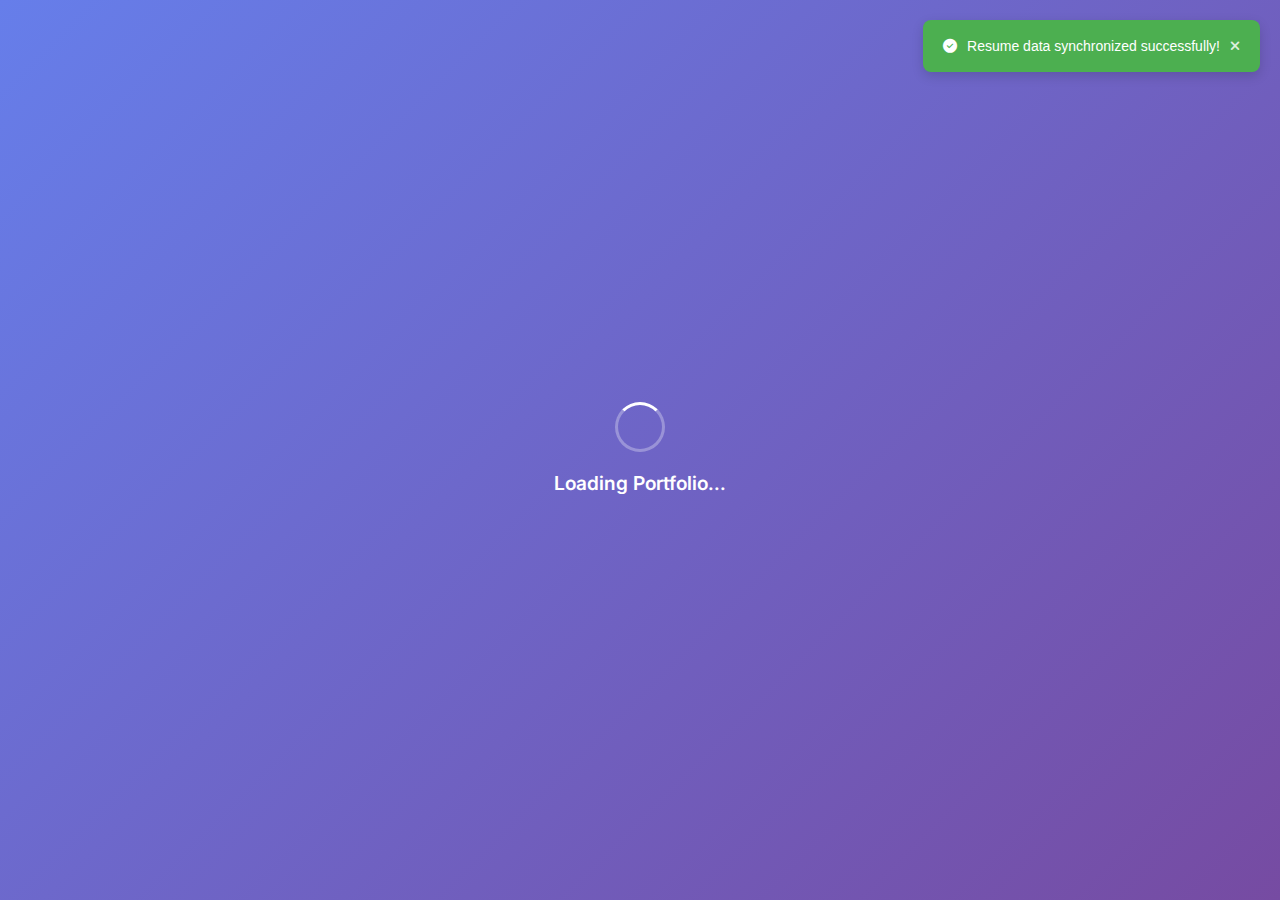
<file: index.html>
<!DOCTYPE html>
<html lang="en">
<head>
    <meta charset="UTF-8">
    <meta name="viewport" content="width=device-width, initial-scale=1.0">
    <title>Surender Gyanmote - Oracle Database & Cloud Solutions Architect</title>
    <meta name="theme-color" content="#ffffff">
    <link rel="stylesheet" href="styles.css">
    <link href="https://fonts.googleapis.com/css2?family=Inter:wght@300;400;500;600;700;800&display=swap" rel="stylesheet">
    <link rel="stylesheet" href="https://cdnjs.cloudflare.com/ajax/libs/font-awesome/6.4.0/css/all.min.css">
</head>
<body>
    <!-- Navigation -->
    <nav class="navbar">
        <div class="nav-container">
            <div class="nav-logo">
                <span class="logo-text">Suren (surender)</span>
            </div>
            <ul class="nav-menu">
                <li><a href="#home" class="nav-link">Home</a></li>
                <li><a href="#about" class="nav-link">About</a></li>
                <li><a href="#experience" class="nav-link">Experience</a></li>
                <li><a href="#projects" class="nav-link">Projects</a></li>
                <li><a href="#contact" class="nav-link">Contact</a></li>
            </ul>
            <div class="theme-toggle-container">
                <button id="theme-toggle" class="theme-toggle" aria-label="Toggle dark mode">
                    <div class="toggle-track">
                        <div class="toggle-thumb">
                            <i class="fas fa-sun sun-icon"></i>
                            <i class="fas fa-moon moon-icon"></i>
                        </div>
                    </div>
                </button>
            </div>
        </div>
    </nav>

    <!-- Interactive Hero Section with Desk -->
    <section id="home" class="hero-desk">
        <div class="desk-container">
            <!-- Desk Surface -->
            <div class="desk-surface">
                
                <!-- Laptop -->
                <div class="laptop" id="laptop">
                    <div class="laptop-screen">
                        <div class="screen-content">
                            <!-- Portfolio Header -->
                            <div class="portfolio-header">
                                <div class="window-controls">
                                    <div class="control red"></div>
                                    <div class="control yellow"></div>
                                    <div class="control green"></div>
                                </div>
                                <div class="url-bar">
                                    <span>surender-gyanmote.dev</span>
                                </div>
                            </div>
                            
                            <!-- Main Portfolio Content -->
                            <div class="portfolio-content">
                                <div class="hero-section">
                                    <div class="profile-image">
                                        <svg width="120" height="120" viewBox="0 0 120 120" xmlns="http://www.w3.org/2000/svg">
                                            <defs>
                                                <linearGradient id="avatarGradient" x1="0%" y1="0%" x2="100%" y2="100%">
                                                    <stop offset="0%" style="stop-color:#667eea;stop-opacity:1" />
                                                    <stop offset="100%" style="stop-color:#764ba2;stop-opacity:1" />
                                                </linearGradient>
                                            </defs>
                                            <circle cx="60" cy="60" r="60" fill="url(#avatarGradient)"/>
                                            <text x="60" y="75" font-family="Arial, sans-serif" font-size="36" font-weight="bold" text-anchor="middle" fill="white">SG</text>
                                        </svg>
                                        <div class="status-indicator"></div>
                                    </div>
                                    
                                    <div class="intro-content">
                                        <h1 class="name">Surender Gyanmote</h1>
                                        <p class="title">Gen AI Architect & Cloud Solutions Expert</p>
                                        <p class="description">
                                            Transforming businesses with cutting-edge AI solutions and cloud architecture. 
                                            26+ years of experience in enterprise technology leadership.
                                        </p>
                                        
                                        <div class="quick-stats">
                                            <div class="stat">
                                                <span class="number">26+</span>
                                                <span class="label">Years</span>
                                            </div>
                                            <div class="stat">
                                                <span class="number">200+</span>
                                                <span class="label">Migrations</span>
                                            </div>
                                            <div class="stat">
                                                <span class="number">50+</span>
                                                <span class="label">Projects</span>
                                            </div>
                                        </div>
                                        
                                        <div class="cta-buttons">
                                            <button class="btn-primary" onclick="openSection('about')">
                                                <i class="fas fa-user"></i>
                                                About Me
                                            </button>
                                            <button class="btn-secondary" onclick="openSection('contact')">
                                                <i class="fas fa-envelope"></i>
                                                Get In Touch
                                            </button>
                                        </div>
                                    </div>
                                </div>
                                
                                <!-- Skills Preview -->
                                <div class="skills-preview">
                                    <h3>Core Expertise</h3>
                                    <div class="skill-categories">
                                        <div class="skill-group">
                                            <span class="category-label">AI & GenAI</span>
                                            <div class="skill-tags">
                                                <span class="skill-tag ai">AI Agentic Solutions</span>
                                                <span class="skill-tag ai">Generative AI</span>
                                                <span class="skill-tag ai">LLM Integration</span>
                                            </div>
                                        </div>
                                        <div class="skill-group">
                                            <span class="category-label">Cloud Platforms</span>
                                            <div class="skill-tags">
                                                <span class="skill-tag cloud">Oracle Cloud (OCI)</span>
                                                <span class="skill-tag cloud">AWS</span>
                                                <span class="skill-tag cloud">Azure</span>
                                            </div>
                                        </div>
                                        <div class="skill-group">
                                            <span class="category-label">Database & Systems</span>
                                            <div class="skill-tags">
                                                <span class="skill-tag db">Oracle DBA</span>
                                                <span class="skill-tag db">RAC & Data Guard</span>
                                                <span class="skill-tag db">Performance Tuning</span>
                                            </div>
                                        </div>
                                    </div>
                                </div>
                            </div>
                        </div>
                    </div>
                    <div class="laptop-base"></div>
                </div>

                <!-- Coffee Cup -->
                <div class="coffee-cup" id="coffee">
                    <div class="cup-body">
                        <div class="coffee-liquid"></div>
                        <div class="steam">
                            <span></span>
                            <span></span>
                            <span></span>
                        </div>
                    </div>
                    <div class="cup-handle"></div>
                </div>

                <!-- Plant -->
                <div class="plant" id="plant">
                    <div class="pot"></div>
                    <div class="plant-stem">
                        <div class="leaf leaf-1"></div>
                        <div class="leaf leaf-2"></div>
                        <div class="leaf leaf-3"></div>
                    </div>
                </div>

                <!-- Books Stack -->
                <div class="books-stack" id="books">
                    <div class="book book-1"></div>
                    <div class="book book-2"></div>
                    <div class="book book-3"></div>
                </div>

                <!-- Mouse -->
                <div class="mouse" id="mouse">
                    <div class="mouse-body">
                        <div class="mouse-scroll"></div>
                    </div>
                </div>

                <!-- Notepad -->
                <div class="notepad" id="notepad">
                    <div class="notepad-cover"></div>
                    <div class="notepad-pages">
                        <div class="page-line"></div>
                        <div class="page-line"></div>
                        <div class="page-line"></div>
                    </div>
                </div>

                <!-- Phone -->
                <div class="phone" id="phone">
                    <div class="phone-screen">
                        <div class="phone-content">
                            <div class="notification">
                                <i class="fas fa-envelope"></i>
                                <span>New message</span>
                            </div>
                        </div>
                    </div>
                </div>

            </div>
        </div>

        <!-- Floating Info Cards -->
        <div class="info-cards">
            <div class="info-card" id="experience-card">
                <i class="fas fa-briefcase"></i>
                <h3>15+ Years</h3>
                <p>Database Experience</p>
            </div>
            <div class="info-card" id="projects-card">
                <i class="fas fa-cloud"></i>
                <h3>50+ Projects</h3>
                <p>Cloud Migrations</p>
            </div>
            <div class="info-card" id="certifications-card">
                <i class="fas fa-certificate"></i>
                <h3>Oracle Certified</h3>
                <p>Professional DBA</p>
            </div>
        </div>

        <!-- Interactive Hint -->
        <div class="interaction-hint">
            <p>💡 Click around the desk to explore!</p>
        </div>
    </section>

    <!-- About Section (Hidden by default, shown when laptop is clicked) -->
    <section id="about" class="content-section hidden">
        <div class="container">
            <h2>About Me</h2>
            <div class="about-content">
                <div class="about-intro">
                    <h3>Surender Gyanmote</h3>
                    <h4>Cloud Solutions Architect & Oracle Database Specialist</h4>
                    <p>Technical Program Manager/Cloud Solutions Architect with over two decades of experience in Oracle Database design and development, system administration, cloud solutions architecture, Oracle Engineered Systems, Linux and Solaris System administration and technical leadership. Proven success leading 200+ customer migrations to new platforms, implementing full-stack disaster recovery (FSDR) for OIC Gen3, and driving OCI AI infrastructure adoption globally.</p>
                    <div class="contact-details">
                        <p><i class="fas fa-envelope"></i> sgyanmot@yahoo.com | sgyanmot@gmail.com</p>
                        <p><i class="fas fa-phone"></i> (510) 304-0672</p>
                        <p><i class="fab fa-linkedin"></i> linkedin.com/in/gyanmotesurender</p>
                    </div>
                </div>
                
                <div class="expertise-areas">
                    <h4>Core Expertise</h4>
                    <div class="expertise-grid">
                        <div class="expertise-item">
                            <i class="fas fa-database"></i>
                            <h5>Oracle Database Administration</h5>
                            <p>Expert in Oracle 12c/19c/21c, RAC, Data Guard, ASM, and RMAN backup strategies</p>
                        </div>
                        <div class="expertise-item">
                            <i class="fas fa-cloud"></i>
                            <h5>Multi-Cloud Architecture</h5>
                            <p>Specialized in OCI, AWS, Azure, and Google Cloud platform implementations</p>
                        </div>
                        <div class="expertise-item">
                            <i class="fas fa-shield-alt"></i>
                            <h5>Backup & Recovery</h5>
                            <p>Advanced disaster recovery planning and high-availability solutions</p>
                        </div>
                        <div class="expertise-item">
                            <i class="fas fa-tachometer-alt"></i>
                            <h5>Performance Tuning</h5>
                            <p>Database optimization, query tuning, and capacity planning</p>
                        </div>
                    </div>
                </div>

                <div class="professional-summary">
                    <h4>Professional Summary</h4>
                    <p>Proven track record in leading complex database migration projects, implementing robust backup and recovery strategies, and optimizing database performance for mission-critical applications. Expertise spans from traditional on-premises Oracle environments to modern cloud-native architectures.</p>
                    <p>Passionate about leveraging cutting-edge cloud technologies to drive digital transformation initiatives while ensuring data integrity, security, and optimal performance across enterprise environments.</p>
                </div>

                <div class="stats-grid">
                    <div class="stat-item">
                        <span class="stat-number">20+</span>
                        <span class="stat-label">Years Experience</span>
                    </div>
                    <div class="stat-item">
                        <span class="stat-number">200+</span>
                        <span class="stat-label">Customer Migrations</span>
                    </div>
                    <div class="stat-item">
                        <span class="stat-number">150+</span>
                        <span class="stat-label">Customers Supported</span>
                    </div>
                    <div class="stat-item">
                        <span class="stat-number">99.9%</span>
                        <span class="stat-label">Uptime Achieved</span>
                    </div>
                </div>
            </div>
        </div>
    </section>

    <!-- Experience Section -->
    <section id="experience" class="content-section hidden">
        <div class="container">
            <h2>Professional Experience</h2>
            <div class="experience-timeline">
                <div class="timeline-item">
                    <div class="timeline-date">Sep 2003 - Jan 2025</div>
                    <div class="timeline-content">
                        <h3>Technical Program Manager / Managed Cloud Services</h3>
                        <h4>Oracle Corporation</h4>
                        <div class="role-description">
                            <p>Led planning, migrations, cutovers, and go-lives of managed customers into Engineered Systems (Exadata, Exalogic, Exalytics, Super Cluster, ZFS). Provided OCI Tenancy Administration, Database/System administration, on-prem & OCI migrations, and supported Tier1 customers as SME during escalations/outages.</p>
                            <ul class="achievements">
                                <li>Led enablement of OCI AI Infrastructure and Disaster Recovery (FSDR) implementations</li>
                                <li>Supported 150+ customers as Performance Engineer on Oracle Databases and E-Business Suite</li>
                                <li>Drove sizing and capacity initiatives to migrate from legacy Dell to Intel-X servers</li>
                                <li>Supported 100+ Oracle Partners in Performance Labs on sizing, capacity, tuning, and best practices</li>
                                <li>Published whitepapers and deployment guides for Oracle Partners</li>
                                <li>Oracle Database administration and System (Linux and Solaris) administration for 200+ environments, 100+ customers</li>
                                <li>Led go-lives on Exadata, Exalogic, Exalytics, Super Cluster, and ZFS</li>
                                <li>Migrated 200+ environments from legacy to new platforms; led production capacity & performance operations</li>
                            </ul>
                        </div>
                    </div>
                </div>
            </div>
        </div>
    </section>

    <!-- Projects Section -->
    <section id="projects" class="content-section hidden">
        <div class="container">
            <h2>Key Projects</h2>
            <div class="projects-grid">
                <div class="project-card">
                    <div class="project-header">
                        <i class="fas fa-cloud"></i>
                        <h3>Managed Cloud Services @Customer Infra</h3>
                        <span class="project-year">2020-2024</span>
                    </div>
                    <div class="project-content">
                        <p>Migrated customer environments from Engineered Systems to Oracle Cloud (DBAAS, EXACS, Object/Block Storage) including planning, cutovers, and go-lives.</p>
                        <div class="project-tech">
                            <span class="tech-tag">Oracle Cloud</span>
                            <span class="tech-tag">DBAAS</span>
                            <span class="tech-tag">EXACS</span>
                            <span class="tech-tag">Object Storage</span>
                            <span class="tech-tag">Block Storage</span>
                        </div>
                        <div class="project-results">
                            <div class="result-item">
                                <span class="result-metric">200+</span>
                                <span class="result-label">Environments Migrated</span>
                            </div>
                            <div class="result-item">
                                <span class="result-metric">100+</span>
                                <span class="result-label">Customers Served</span>
                            </div>
                        </div>
                    </div>
                </div>

                <div class="project-card">
                    <div class="project-header">
                        <i class="fas fa-database"></i>
                        <h3>Oracle Database Administration</h3>
                        <span class="project-year">2003-2025</span>
                    </div>
                    <div class="project-content">
                        <p>Oracle Database administration and System (Linux and Solaris) administration for 200+ environments, serving 100+ customers with comprehensive database management.</p>
                        <div class="project-tech">
                            <span class="tech-tag">Oracle Database</span>
                            <span class="tech-tag">Linux</span>
                            <span class="tech-tag">Solaris</span>
                            <span class="tech-tag">System Admin</span>
                            <span class="tech-tag">DBA</span>
                        </div>
                        <div class="project-results">
                            <div class="result-item">
                                <span class="result-metric">200+</span>
                                <span class="result-label">Environments Managed</span>
                            </div>
                            <div class="result-item">
                                <span class="result-metric">100+</span>
                                <span class="result-label">Customers Supported</span>
                            </div>
                        </div>
                    </div>
                </div>

                <div class="project-card">
                    <div class="project-header">
                        <i class="fas fa-server"></i>
                        <h3>Managed Cloud Services – Engineered Systems</h3>
                        <span class="project-year">2015-2020</span>
                    </div>
                    <div class="project-content">
                        <p>Led go-lives on Exadata, Exalogic, Exalytics, Super Cluster, and ZFS. Managed comprehensive deployment and optimization of Oracle's engineered systems.</p>
                        <div class="project-tech">
                            <span class="tech-tag">Exadata</span>
                            <span class="tech-tag">Exalogic</span>
                            <span class="tech-tag">Exalytics</span>
                            <span class="tech-tag">Super Cluster</span>
                            <span class="tech-tag">ZFS</span>
                        </div>
                        <div class="project-results">
                            <div class="result-item">
                                <span class="result-metric">Multiple</span>
                                <span class="result-label">Platform Go-Lives</span>
                            </div>
                            <div class="result-item">
                                <span class="result-metric">Enterprise</span>
                                <span class="result-label">Scale Deployments</span>
                            </div>
                        </div>
                    </div>
                </div>

                <div class="project-card">
                    <div class="project-header">
                        <i class="fas fa-exchange-alt"></i>
                        <h3>Managed Cloud Services – Migrations</h3>
                        <span class="project-year">2010-2020</span>
                    </div>
                    <div class="project-content">
                        <p>Migrated 200+ environments from legacy to new platforms; led production capacity & performance operations ensuring seamless transitions.</p>
                        <div class="project-tech">
                            <span class="tech-tag">Migration Planning</span>
                            <span class="tech-tag">Capacity Planning</span>
                            <span class="tech-tag">Performance Tuning</span>
                            <span class="tech-tag">Production Support</span>
                            <span class="tech-tag">Legacy Systems</span>
                        </div>
                        <div class="project-results">
                            <div class="result-item">
                                <span class="result-metric">200+</span>
                                <span class="result-label">Environment Migrations</span>
                            </div>
                            <div class="result-item">
                                <span class="result-metric">Zero</span>
                                <span class="result-label">Data Loss</span>
                            </div>
                        </div>
                    </div>
                </div>

                <div class="project-card">
                    <div class="project-header">
                        <i class="fas fa-chart-line"></i>
                        <h3>Oracle Performance Labs</h3>
                        <span class="project-year">2005-2015</span>
                    </div>
                    <div class="project-content">
                        <p>Supported 100+ Oracle Partner products on Oracle Databases and E-Business Suite, providing sizing, capacity, tuning, and best practices guidance.</p>
                        <div class="project-tech">
                            <span class="tech-tag">Oracle Database</span>
                            <span class="tech-tag">E-Business Suite</span>
                            <span class="tech-tag">Performance Tuning</span>
                            <span class="tech-tag">Capacity Planning</span>
                            <span class="tech-tag">Best Practices</span>
                        </div>
                        <div class="project-results">
                            <div class="result-item">
                                <span class="result-metric">100+</span>
                                <span class="result-label">Oracle Partners</span>
                            </div>
                            <div class="result-item">
                                <span class="result-metric">150+</span>
                                <span class="result-label">Customers Supported</span>
                            </div>
                        </div>
                    </div>
                </div>
            </div>
        </div>
    </section>

    <!-- Contact Section -->
    <section id="contact" class="content-section hidden">
        <div class="container">
            <h2>Get In Touch</h2>
            <div class="contact-content">
                <div class="contact-info">
                    <div class="contact-item">
                        <i class="fas fa-envelope"></i>
                        <span>sgyanmot@yahoo.com</span>
                    </div>
                    <div class="contact-item">
                        <i class="fas fa-briefcase"></i>
                        <span></span>
                    </div>
                    <div class="contact-item">
                        <i class="fas fa-map-marker-alt"></i>
                        <span></span>
                    </div>
                    <div class="contact-item">
                        <i class="fas fa-linkedin"></i>
                        <span>https://www.linkedin.com/in/gyanmotesurender</span>
                    </div>
                </div>
                
                <!-- Enhanced Email Contact Form -->
                <div class="email-contact-section">
                    <h3>Send Me a Message</h3>
                    <div class="email-options">
                        <div class="email-option">
                            <button class="email-btn direct-email" onclick="openDirectEmail()">
                                <i class="fas fa-envelope-open"></i>
                                <span>Send Direct Email</span>
                                <small>Opens your default email client</small>
                            </button>
                        </div>
                        <div class="email-option">
                            <button class="email-btn quick-contact" onclick="toggleContactForm()">
                                <i class="fas fa-paper-plane"></i>
                                <span>Quick Contact Form</span>
                                <small>Fill out a quick message</small>
                            </button>
                        </div>
                    </div>
                    
                    <!-- Quick Contact Form (Initially Hidden) -->
                    <div id="quickContactForm" class="quick-contact-form hidden">
                        <form onsubmit="sendQuickEmail(event)">
                            <div class="form-group">
                                <label for="senderName">Your Name</label>
                                <input type="text" id="senderName" name="senderName" required>
                            </div>
                            <div class="form-group">
                                <label for="senderEmail">Your Email</label>
                                <input type="email" id="senderEmail" name="senderEmail" required>
                            </div>
                            <div class="form-group">
                                <label for="subject">Subject</label>
                                <input type="text" id="subject" name="subject" required>
                            </div>
                            <div class="form-group">
                                <label for="message">Message</label>
                                <textarea id="message" name="message" rows="5" required></textarea>
                            </div>
                            <div class="form-actions">
                                <button type="submit" class="btn-primary">
                                    <i class="fas fa-paper-plane"></i>
                                    Send Message
                                </button>
                                <button type="button" class="btn-secondary" onclick="toggleContactForm()">
                                    Cancel
                                </button>
                            </div>
                        </form>
                    </div>
                </div>
            </div>
        </div>
    </section>

    <script src="script.js"></script>
</body>
</html>
</file>
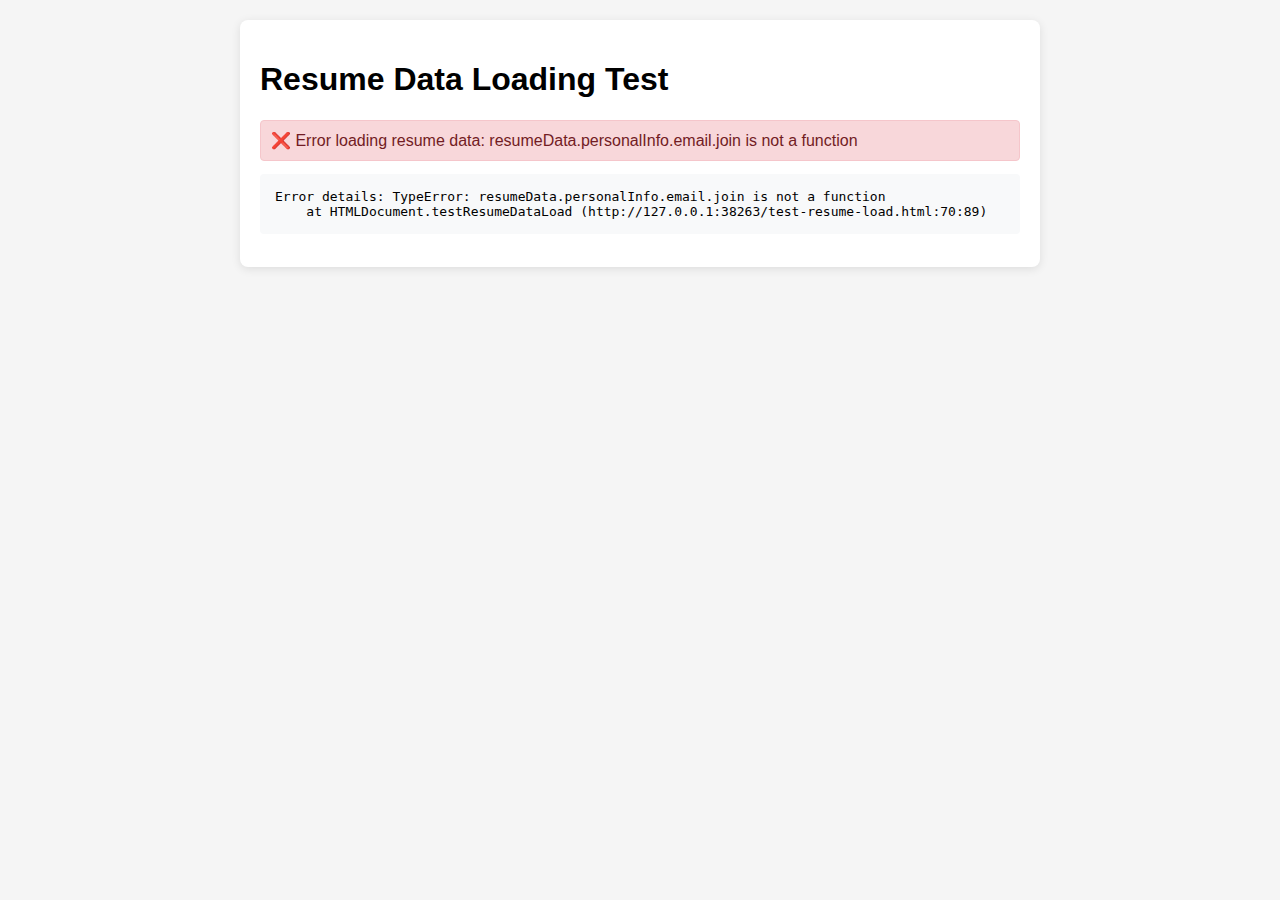
<file: test-resume-load.html>
<!DOCTYPE html>
<html lang="en">
<head>
    <meta charset="UTF-8">
    <meta name="viewport" content="width=device-width, initial-scale=1.0">
    <title>Resume Data Test</title>
    <style>
        body {
            font-family: Arial, sans-serif;
            max-width: 800px;
            margin: 0 auto;
            padding: 20px;
            background: #f5f5f5;
        }
        .test-container {
            background: white;
            padding: 20px;
            border-radius: 8px;
            box-shadow: 0 2px 10px rgba(0,0,0,0.1);
        }
        .status {
            padding: 10px;
            margin: 10px 0;
            border-radius: 4px;
        }
        .success { background: #d4edda; color: #155724; border: 1px solid #c3e6cb; }
        .error { background: #f8d7da; color: #721c24; border: 1px solid #f5c6cb; }
        .info { background: #d1ecf1; color: #0c5460; border: 1px solid #bee5eb; }
        pre {
            background: #f8f9fa;
            padding: 15px;
            border-radius: 4px;
            overflow-x: auto;
            max-height: 400px;
        }
    </style>
</head>
<body>
    <div class="test-container">
        <h1>Resume Data Loading Test</h1>
        <div id="status"></div>
        <div id="results"></div>
        
        <script>
            async function testResumeDataLoad() {
                const statusDiv = document.getElementById('status');
                const resultsDiv = document.getElementById('results');
                
                try {
                    statusDiv.innerHTML = '<div class="status info">🔄 Testing resume data fetch...</div>';
                    
                    const response = await fetch('./resume-data.json');
                    
                    if (!response.ok) {
                        throw new Error(`HTTP error! status: ${response.status}`);
                    }
                    
                    const resumeData = await response.json();
                    
                    statusDiv.innerHTML = '<div class="status success">✅ Resume data loaded successfully!</div>';
                    
                    resultsDiv.innerHTML = `
                        <h3>Resume Data Structure:</h3>
                        <pre>${JSON.stringify(resumeData, null, 2)}</pre>
                        
                        <h3>Key Information:</h3>
                        <ul>
                            <li><strong>Name:</strong> ${resumeData.personalInfo.name}</li>
                            <li><strong>Title:</strong> ${resumeData.personalInfo.title}</li>
                            <li><strong>Email:</strong> ${resumeData.personalInfo.email.join(', ')}</li>
                            <li><strong>Phone:</strong> ${resumeData.personalInfo.phone}</li>
                            <li><strong>Experience Entries:</strong> ${resumeData.experience.length}</li>
                            <li><strong>Projects:</strong> ${resumeData.projects.length}</li>
                            <li><strong>Certifications:</strong> ${resumeData.certifications.length}</li>
                        </ul>
                    `;
                    
                } catch (error) {
                    statusDiv.innerHTML = `<div class="status error">❌ Error loading resume data: ${error.message}</div>`;
                    resultsDiv.innerHTML = `<pre>Error details: ${error.stack}</pre>`;
                }
            }
            
            // Run test when page loads
            document.addEventListener('DOMContentLoaded', testResumeDataLoad);
        </script>
    </div>
</body>
</html>
</file>
<file: styles.css>
/* Modern Interactive Portfolio CSS */
:root {
    /* Light Theme Colors */
    --primary-color: #2563eb;
    --secondary-color: #1e40af;
    --accent-color: #3b82f6;
    --text-primary: #1f2937;
    --text-secondary: #6b7280;
    --text-light: #9ca3af;
    --bg-primary: #ffffff;
    --bg-secondary: #f8fafc;
    --bg-tertiary: #f1f5f9;
    --border-color: #e5e7eb;
    --shadow-light: 0 1px 3px rgba(0, 0, 0, 0.1);
    --shadow-medium: 0 4px 6px rgba(0, 0, 0, 0.1);
    --shadow-heavy: 0 10px 25px rgba(0, 0, 0, 0.15);
    --shadow-xl: 0 20px 40px rgba(0, 0, 0, 0.2);
    
    /* Desk Colors */
    --desk-wood: #8b4513;
    --desk-surface: linear-gradient(135deg, #faf7f0 0%, #f5f1e8 100%);
    --laptop-silver: #c0c0c0;
    --laptop-dark: #2d3748;
    --screen-bg: #000000;
    
    /* Hero Background */
    --hero-bg: linear-gradient(135deg, #22c55e 0%, #16a34a 100%);
    --hero-overlay-1: rgba(120, 119, 198, 0.3);
    --hero-overlay-2: rgba(255, 119, 198, 0.3);
    --hero-overlay-3: rgba(120, 219, 255, 0.2);
}

/* Dark Theme */
[data-theme="dark"] {
    --primary-color: #60a5fa;
    --secondary-color: #3b82f6;
    --accent-color: #93c5fd;
    --text-primary: #f9fafb;
    --text-secondary: #d1d5db;
    --text-light: #9ca3af;
    --bg-primary: #111827;
    --bg-secondary: #1f2937;
    --bg-tertiary: #374151;
    --border-color: #374151;
    --shadow-light: 0 1px 3px rgba(0, 0, 0, 0.3);
    --shadow-medium: 0 4px 6px rgba(0, 0, 0, 0.3);
    --shadow-heavy: 0 10px 25px rgba(0, 0, 0, 0.4);
    --shadow-xl: 0 20px 40px rgba(0, 0, 0, 0.5);
    
    /* Dark Desk Colors */
    --desk-wood: #4a5568;
    --desk-surface: linear-gradient(135deg, #2d3748 0%, #1a202c 100%);
    --laptop-silver: #718096;
    --laptop-dark: #1a202c;
    --screen-bg: #000000;
    
    /* Dark Hero Background */
    --hero-bg: linear-gradient(135deg, #1e293b 0%, #0f172a 100%);
    --hero-overlay-1: rgba(99, 102, 241, 0.2);
    --hero-overlay-2: rgba(168, 85, 247, 0.2);
    --hero-overlay-3: rgba(59, 130, 246, 0.15);
}

/* Dark Mode Title Overrides for Better Visibility */
[data-theme="dark"] .name {
    background: linear-gradient(135deg, #93c5fd, #c4b5fd);
    -webkit-background-clip: text;
    -webkit-text-fill-color: transparent;
    background-clip: text;
    filter: brightness(1.2) contrast(1.1);
}

[data-theme="dark"] .title {
    color: #f1f5f9;
    font-weight: 600;
}

[data-theme="dark"] .skills-preview h3 {
    color: #f9fafb;
    font-weight: 700;
}

[data-theme="dark"] h1,
[data-theme="dark"] h2,
[data-theme="dark"] h3 {
    color: var(--text-primary);
    font-weight: 600;
}

[data-theme="dark"] .info-card h3 {
    color: #f9fafb;
    font-weight: 700;
}

[data-theme="dark"] .content-section h2 {
    color: #f9fafb;
    font-weight: 700;
}

[data-theme="dark"] .timeline-content h3 {
    color: #f9fafb;
    font-weight: 700;
}

[data-theme="dark"] .about-intro h3 {
    color: #f9fafb;
    font-weight: 700;
}

[data-theme="dark"] .project-header h3 {
    color: #f9fafb;
    font-weight: 700;
}

[data-theme="dark"] .email-contact-section h3 {
    color: #f9fafb;
    font-weight: 700;
}

/* Dark mode styles for skill tags and category labels */
[data-theme="dark"] .category-label {
    color: #e2e8f0;
    font-weight: 600;
}

[data-theme="dark"] .skill-tag {
    border: 1px solid rgba(255, 255, 255, 0.25);
    backdrop-filter: blur(15px);
}

[data-theme="dark"] .skill-tag.ai {
    background: linear-gradient(135deg, rgba(147, 197, 253, 0.3) 0%, rgba(196, 181, 253, 0.3) 100%);
    color: #c4b5fd;
    border-color: rgba(196, 181, 253, 0.4);
}

[data-theme="dark"] .skill-tag.cloud {
    background: linear-gradient(135deg, rgba(125, 211, 252, 0.3) 0%, rgba(56, 189, 248, 0.3) 100%);
    color: #7dd3fc;
    border-color: rgba(125, 211, 252, 0.4);
}

[data-theme="dark"] .skill-tag.db {
    background: linear-gradient(135deg, rgba(110, 231, 183, 0.3) 0%, rgba(52, 211, 153, 0.3) 100%);
    color: #6ee7b7;
    border-color: rgba(110, 231, 183, 0.4);
}

* {
    margin: 0;
    padding: 0;
    box-sizing: border-box;
}

/* Prevent horizontal scrolling on mobile */
html, body {
    overflow-x: hidden;
    width: 100%;
    max-width: 100vw;
    position: relative;
}

/* Mobile-first approach for all elements */
* {
    max-width: 100%;
}

/* Ensure viewport units work correctly on mobile */
html {
    -webkit-text-size-adjust: 100%;
    -ms-text-size-adjust: 100%;
}

body {
    font-family: 'Inter', -apple-system, BlinkMacSystemFont, sans-serif;
    line-height: 1.6;
    color: var(--text-primary);
    background: var(--hero-bg);
    overflow-x: hidden;
    transition: background 0.3s ease, color 0.3s ease;
}

/* Navigation */
.navbar {
    position: fixed;
    top: 0;
    left: 0;
    right: 0;
    background: rgba(255, 255, 255, 0.95);
    backdrop-filter: blur(10px);
    border-bottom: 1px solid var(--border-color);
    z-index: 1000;
    transition: all 0.3s ease;
}

.nav-container {
    max-width: 1200px;
    margin: 0 auto;
    padding: 1rem 2rem;
    display: flex;
    justify-content: space-between;
    align-items: center;
    width: 100%;
    box-sizing: border-box;
}
}

    .nav-logo .logo-text {
    font-size: 1.5rem;
    font-weight: 800;
    color: var(--primary-color);
    text-decoration: none;
}

.nav-menu {
    display: flex;
    list-style: none;
    gap: 2rem;
}

.nav-link {
    text-decoration: none;
    color: var(--text-primary);
    font-weight: 500;
    padding: 0.5rem 1rem;
    border-radius: 8px;
    transition: all 0.3s ease;
    position: relative;
}

.nav-link:hover {
    color: var(--primary-color);
    background: rgba(37, 99, 235, 0.1);
    transform: translateY(-2px);
}

/* Theme Toggle */
.theme-toggle-container {
    display: flex;
    align-items: center;
}

.theme-toggle {
    background: none;
    border: none;
    cursor: pointer;
    padding: 4px;
    border-radius: 20px;
    transition: all 0.3s ease;
}

.theme-toggle:hover {
    transform: scale(1.05);
}

.toggle-track {
    width: 50px;
    height: 24px;
    background: var(--bg-tertiary);
    border-radius: 12px;
    position: relative;
    border: 2px solid var(--border-color);
    transition: all 0.3s ease;
}

.toggle-thumb {
    width: 20px;
    height: 20px;
    background: var(--bg-primary);
    border-radius: 50%;
    position: absolute;
    top: 2px;
    left: 2px;
    transition: all 0.3s ease;
    display: flex;
    align-items: center;
    justify-content: center;
    box-shadow: var(--shadow-light);
}

.toggle-thumb i {
    font-size: 10px;
    transition: all 0.3s ease;
}

.sun-icon {
    color: #f59e0b;
    opacity: 1;
}

.moon-icon {
    color: #6366f1;
    opacity: 0;
    position: absolute;
}

/* Dark mode toggle state */
[data-theme="dark"] .toggle-thumb {
    transform: translateX(26px);
}

[data-theme="dark"] .sun-icon {
    opacity: 0;
}

[data-theme="dark"] .moon-icon {
    opacity: 1;
}

[data-theme="dark"] .toggle-track {
    background: var(--primary-color);
}

/* Hero Desk Section */
.hero-desk {
    min-height: 100vh;
    display: flex;
    align-items: center;
    justify-content: center;
    padding: 6rem 2rem 2rem;
    perspective: 1000px;
    position: relative;
    overflow: hidden;
}

/* Profile Image Styles */
.profile-image {
    position: relative;
    flex-shrink: 0;
    margin: 0 auto 1rem auto;
    display: flex;
    justify-content: center;
}

.profile-image svg {
    width: 100px;
    height: 100px;
    border-radius: 50%;
    border: 4px solid rgba(255, 255, 255, 0.15);
    box-shadow: 
        0 8px 30px rgba(0, 0, 0, 0.4),
        0 0 0 1px rgba(255, 255, 255, 0.05);
    transition: all 0.3s ease;
    filter: brightness(1.1) contrast(1.1);
}

.profile-image:hover svg {
    transform: scale(1.05);
    box-shadow: 
        0 15px 50px rgba(0, 0, 0, 0.5),
        0 0 0 1px rgba(255, 255, 255, 0.1);
    border-color: rgba(255, 255, 255, 0.2);
}

.hero-desk::before {
    content: '';
    position: absolute;
    top: 0;
    left: 0;
    right: 0;
    bottom: 0;
    background: 
        radial-gradient(circle at 20% 80%, var(--hero-overlay-1) 0%, transparent 50%),
        radial-gradient(circle at 80% 20%, var(--hero-overlay-2) 0%, transparent 50%),
        radial-gradient(circle at 40% 40%, var(--hero-overlay-3) 0%, transparent 50%);
    animation: backgroundShift 20s ease-in-out infinite;
    transition: background 0.3s ease;
}

@keyframes backgroundShift {
    0%, 100% { transform: translateX(0) translateY(0); }
    25% { transform: translateX(-20px) translateY(-10px); }
    50% { transform: translateX(20px) translateY(10px); }
    75% { transform: translateX(-10px) translateY(20px); }
}

.desk-container {
    position: relative;
    width: 100%;
    max-width: 1000px;
    margin: 0 auto;
}

.desk-surface {
    width: 100%;
    height: 450px;
    background: var(--desk-surface);
    border-radius: 20px;
    position: relative;
    box-shadow: 
        0 20px 40px rgba(0, 0, 0, 0.3),
        inset 0 1px 0 rgba(255, 255, 255, 0.2);
    transform: none;
    transform-style: preserve-3d;
}

/* Laptop */
.laptop {
    position: absolute;
    top: 50%;
    left: 50%;
    transform: translate(-50%, -50%);
    width: 320px;
    height: 220px;
    cursor: pointer;
    transition: all 0.5s ease;
    transform-style: preserve-3d;
}

.laptop:hover {
    transform: translate(-50%, -50%) scale(1.05);
}

.laptop-screen {
    width: 100%;
    height: 200px;
    background: var(--laptop-dark);
    border-radius: 12px 12px 4px 4px;
    position: relative;
    box-shadow: 
        0 0 20px rgba(0, 0, 0, 0.5),
        inset 0 0 0 3px var(--laptop-silver);
    overflow: hidden;
}

.laptop-base {
    width: 100%;
    height: 20px;
    background: linear-gradient(135deg, var(--laptop-silver) 0%, #a0a0a0 100%);
    border-radius: 0 0 12px 12px;
    position: absolute;
    bottom: -15px;
    box-shadow: 0 5px 15px rgba(0, 0, 0, 0.3);
}

.screen-content {
    width: 100%;
    height: 100%;
    background: linear-gradient(135deg, #0f0f23 0%, #1a1a2e 100%);
    border-radius: 8px;
    overflow: hidden;
    position: relative;
    display: flex;
    flex-direction: column;
}

/* Terminal Window Styling */
.terminal-window {
    background: #161b22;
    border-radius: 8px;
    border: 1px solid #30363d;
    flex: 1;
    display: flex;
    flex-direction: column;
    overflow: hidden;
}

.terminal-header {
    background: #21262d;
    padding: 0.5rem;
    display: flex;
    align-items: center;
    justify-content: space-between;
    border-bottom: 1px solid #30363d;
}

.terminal-buttons {
    display: flex;
    gap: 0.5rem;
}

.btn-close, .btn-minimize, .btn-maximize {
    width: 12px;
    height: 12px;
    border-radius: 50%;
}

.btn-close { background: #ff5f57; }
.btn-minimize { background: #ffbd2e; }
.btn-maximize { background: #28ca42; }

.terminal-title {
    color: #f0f6fc;
    font-size: 0.75rem;
    font-weight: 500;
}

.terminal-body {
    padding: 0.75rem;
    color: #f0f6fc;
    font-family: 'Courier New', monospace;
    font-size: 0.7rem;
    line-height: 1.4;
    flex: 1;
    overflow-y: auto;
}

.terminal-line {
    margin-bottom: 0.5rem;
    display: flex;
    align-items: center;
    gap: 0.5rem;
}

.prompt {
    color: #58a6ff;
    font-weight: bold;
}

.command {
    color: #7ee787;
}

.typing-animation {
    animation: typewriter 2s steps(12) infinite;
}

@keyframes typewriter {
    0%, 50% { border-right: 2px solid #7ee787; }
    51%, 100% { border-right: 2px solid transparent; }
}

.cursor-blink {
    color: #f0f6fc;
    animation: blink 1s infinite;
}

@keyframes blink {
    0%, 50% { opacity: 1; }
    51%, 100% { opacity: 0; }
}

.terminal-output {
    margin: 0.5rem 0;
    padding-left: 1rem;
}

.profile-info {
    text-align: center;
    margin-bottom: 1rem;
}

.stats-grid {
    display: grid;
    grid-template-columns: repeat(3, 1fr);
    gap: 0.5rem;
    margin-top: 0.75rem;
}

.stat-item {
    text-align: center;
}

.stat-number {
    display: block;
    color: #58a6ff;
    font-weight: bold;
    font-size: 0.9rem;
}

.stat-label {
    display: block;
    color: #8b949e;
    font-size: 0.6rem;
}

.skills-output {
    margin: 0.5rem 0;
    padding-left: 1rem;
}

.skill-category {
    margin-bottom: 0.75rem;
}

.category-title {
    color: #8b949e;
    font-size: 0.65rem;
    display: block;
    margin-bottom: 0.25rem;
}

.skill-tags {
    display: flex;
    flex-wrap: wrap;
    gap: 0.25rem;
}

.skill-tag {
    background: rgba(88, 166, 255, 0.1);
    color: #58a6ff;
    padding: 0.15rem 0.4rem;
    border-radius: 4px;
    font-size: 0.55rem;
    border: 1px solid rgba(88, 166, 255, 0.2);
}

.skill-tag.ai {
    background: rgba(126, 231, 135, 0.1);
    color: #7ee787;
    border-color: rgba(126, 231, 135, 0.2);
}

.skill-tag.cloud {
    background: rgba(255, 189, 46, 0.1);
    color: #ffbd2e;
    border-color: rgba(255, 189, 46, 0.2);
}

.skill-tag.db {
    background: rgba(255, 95, 87, 0.1);
    color: #ff5f57;
    border-color: rgba(255, 95, 87, 0.2);
}

.cta-section {
    display: flex;
    gap: 0.5rem;
    justify-content: center;
}

.name {
    font-size: 1.4rem;
    font-weight: 700;
    margin-bottom: 0.4rem;
    background: linear-gradient(135deg, #60a5fa, #a78bfa);
    -webkit-background-clip: text;
    -webkit-text-fill-color: transparent;
    background-clip: text;
    text-align: center;
    letter-spacing: 0.5px;
}

.title {
    font-size: 0.85rem;
    color: #e2e8f0;
    margin-bottom: 0.6rem;
    text-align: center;
    font-weight: 500;
}

.description {
    font-size: 0.75rem;
    line-height: 1.4;
    color: #f1f5f9;
    margin-bottom: 0.8rem;
    text-align: center;
    max-width: 90%;
    margin-left: auto;
    margin-right: auto;
}

.cta-buttons {
    display: flex;
    gap: 0.5rem;
    justify-content: center;
    margin-bottom: 1rem;
}

.btn-primary, .btn-secondary {
    padding: 10px 20px;
    border: none;
    border-radius: 12px;
    font-size: 13px;
    font-weight: 600;
    cursor: pointer;
    transition: all 0.3s ease;
    display: inline-flex;
    align-items: center;
    gap: 8px;
    text-decoration: none;
    position: relative;
    overflow: hidden;
    min-width: 110px;
    justify-content: center;
}

.btn-primary {
    background: linear-gradient(135deg, #667eea 0%, #764ba2 100%);
    color: #ffffff;
    border: 1px solid rgba(255, 255, 255, 0.2);
    box-shadow: 0 4px 15px rgba(102, 126, 234, 0.3);
}

.btn-secondary {
    background: rgba(255, 255, 255, 0.05);
    color: #e2e8f0;
    border: 1px solid rgba(255, 255, 255, 0.1);
    backdrop-filter: blur(10px);
}

.btn-primary:hover {
    background: linear-gradient(135deg, #764ba2 0%, #667eea 100%);
    transform: translateY(-2px);
    box-shadow: 0 8px 25px rgba(102, 126, 234, 0.4);
}

.btn-secondary:hover {
    background: rgba(255, 255, 255, 0.1);
    border-color: rgba(255, 255, 255, 0.2);
    transform: translateY(-2px);
    box-shadow: 0 8px 25px rgba(0, 0, 0, 0.2);
}

.hero-section {
    display: flex;
    flex-direction: column;
    align-items: center;
    text-align: center;
    padding: 1rem;
    height: 100%;
    justify-content: space-between;
}

.intro-content {
    flex: 1;
    display: flex;
    flex-direction: column;
    justify-content: center;
    width: 100%;
    max-width: 280px;
}

.quick-stats {
    display: flex;
    justify-content: space-around;
    margin: 1rem 0;
    padding: 0.8rem;
    background: rgba(255, 255, 255, 0.03);
    border-radius: 10px;
    border: 1px solid rgba(255, 255, 255, 0.08);
}

.stat {
    text-align: center;
    flex: 1;
}

.stat .number {
    display: block;
    font-size: 1.1rem;
    font-weight: 700;
    color: #60a5fa;
    margin-bottom: 0.1rem;
}

.stat .label {
    display: block;
    font-size: 0.65rem;
    color: #94a3b8;
    text-transform: uppercase;
    letter-spacing: 0.5px;
    font-weight: 500;
}

.skills-preview {
    margin-top: 1rem;
    padding: 0.8rem;
    background: rgba(255, 255, 255, 0.02);
    border-radius: 10px;
    border: 1px solid rgba(255, 255, 255, 0.05);
}

.skills-preview h3 {
    text-align: center;
    font-size: 0.9rem;
    color: #e2e8f0;
    margin-bottom: 0.8rem;
    font-weight: 600;
}

.skill-categories {
    display: flex;
    flex-direction: column;
    gap: 0.6rem;
}

.skill-group {
    text-align: center;
}

.category-label {
    display: block;
    font-size: 0.7rem;
    color: #94a3b8;
    margin-bottom: 0.3rem;
    font-weight: 500;
    text-transform: uppercase;
    letter-spacing: 0.5px;
}

.skill-tags {
    display: flex;
    flex-wrap: wrap;
    gap: 0.3rem;
    justify-content: center;
}

.skill-tag {
    padding: 6px 10px;
    border-radius: 15px;
    font-size: 10px;
    font-weight: 600;
    border: 1px solid rgba(255, 255, 255, 0.15);
    backdrop-filter: blur(10px);
    transition: all 0.3s ease;
    cursor: pointer;
    text-align: center;
    white-space: nowrap;
}

.skill-tag:hover {
    transform: translateY(-2px);
    box-shadow: 0 4px 15px rgba(0, 0, 0, 0.2);
}

.skill-tag.ai {
    background: linear-gradient(135deg, rgba(102, 126, 234, 0.2) 0%, rgba(118, 75, 162, 0.2) 100%);
    color: #a78bfa;
    border-color: rgba(167, 139, 250, 0.3);
}

.skill-tag.cloud {
    background: linear-gradient(135deg, rgba(72, 219, 251, 0.2) 0%, rgba(10, 189, 227, 0.2) 100%);
    color: #7dd3fc;
    border-color: rgba(125, 211, 252, 0.3);
}

.skill-tag.db {
    background: linear-gradient(135deg, rgba(16, 172, 132, 0.2) 0%, rgba(29, 209, 161, 0.2) 100%);
    color: #6ee7b7;
    border-color: rgba(110, 231, 183, 0.3);
}

/* Coffee Cup */
.coffee-cup {
    position: absolute;
    top: 15%;
    right: 8%;
    width: 70px;
    height: 90px;
    cursor: pointer;
    transition: all 0.4s ease;
    z-index: 10;
}

.coffee-cup:hover {
    transform: scale(1.15) rotate(3deg);
    filter: brightness(1.1);
}

.cup-body {
    width: 50px;
    height: 60px;
    background: linear-gradient(135deg, #8b4513 0%, #a0522d 100%);
    border-radius: 0 0 25px 25px;
    position: relative;
    box-shadow: 0 5px 15px rgba(0, 0, 0, 0.3);
}

.coffee-liquid {
    width: 44px;
    height: 50px;
    background: linear-gradient(135deg, #3e2723 0%, #5d4037 100%);
    border-radius: 0 0 22px 22px;
    position: absolute;
    top: 3px;
    left: 3px;
}

.cup-handle {
    width: 20px;
    height: 30px;
    border: 4px solid #8b4513;
    border-left: none;
    border-radius: 0 15px 15px 0;
    position: absolute;
    right: -15px;
    top: 15px;
}

.steam {
    position: absolute;
    top: -20px;
    left: 50%;
    transform: translateX(-50%);
}

.steam span {
    display: block;
    width: 2px;
    height: 15px;
    background: rgba(255, 255, 255, 0.6);
    margin: 0 2px;
    border-radius: 1px;
    animation: steam 2s ease-in-out infinite;
}

.steam span:nth-child(2) { animation-delay: 0.3s; }
.steam span:nth-child(3) { animation-delay: 0.6s; }

@keyframes steam {
    0%, 100% { opacity: 0; transform: translateY(0) rotate(0deg); }
    50% { opacity: 1; transform: translateY(-10px) rotate(5deg); }
}

/* Plant */
.plant {
    position: absolute;
    top: 10%;
    left: 5%;
    width: 90px;
    height: 120px;
    cursor: pointer;
    transition: all 0.4s ease;
    z-index: 10;
}

.plant:hover {
    transform: scale(1.12);
    filter: brightness(1.1);
}

.plant:hover .leaf {
    animation: leafSway 2s ease-in-out infinite;
}

.pot {
    width: 60px;
    height: 40px;
    background: linear-gradient(135deg, #8d6e63 0%, #5d4037 100%);
    border-radius: 0 0 30px 30px;
    position: absolute;
    bottom: 0;
    left: 50%;
    transform: translateX(-50%);
    box-shadow: 0 5px 15px rgba(0, 0, 0, 0.3);
}

.plant-stem {
    position: absolute;
    bottom: 35px;
    left: 50%;
    transform: translateX(-50%);
}

.leaf {
    width: 25px;
    height: 35px;
    background: linear-gradient(135deg, #4caf50 0%, #2e7d32 100%);
    border-radius: 0 100% 0 100%;
    position: absolute;
    transform-origin: bottom center;
}

.leaf-1 {
    bottom: 0;
    left: -10px;
    transform: rotate(-30deg);
}

.leaf-2 {
    bottom: 15px;
    right: -10px;
    transform: rotate(30deg);
}

.leaf-3 {
    bottom: 30px;
    left: -5px;
    transform: rotate(-15deg);
}

@keyframes leafSway {
    0%, 100% { transform: rotate(var(--initial-rotation, 0deg)); }
    50% { transform: rotate(calc(var(--initial-rotation, 0deg) + 10deg)); }
}

/* Books Stack */
.books-stack {
    position: absolute;
    bottom: 15%;
    left: 12%;
    width: 90px;
    height: 70px;
    cursor: pointer;
    transition: all 0.4s ease;
    z-index: 10;
}

.books-stack:hover {
    transform: scale(1.08) rotate(-3deg);
    filter: brightness(1.1);
}

.book {
    width: 70px;
    height: 15px;
    position: absolute;
    border-radius: 2px;
    box-shadow: 0 2px 8px rgba(0, 0, 0, 0.3);
}

.book-1 {
    background: linear-gradient(135deg, #e53e3e 0%, #c53030 100%);
    bottom: 0;
    transform: rotate(-2deg);
}

.book-2 {
    background: linear-gradient(135deg, #3182ce 0%, #2c5282 100%);
    bottom: 12px;
    transform: rotate(1deg);
}

.book-3 {
    background: linear-gradient(135deg, #38a169 0%, #2f855a 100%);
    bottom: 24px;
    transform: rotate(-1deg);
}

/* Mouse */
.mouse {
    position: absolute;
    bottom: 30%;
    right: 25%;
    width: 40px;
    height: 60px;
    cursor: pointer;
    transition: all 0.3s ease;
}

.mouse:hover {
    transform: scale(1.1) rotate(5deg);
}

.mouse-body {
    width: 100%;
    height: 100%;
    background: linear-gradient(135deg, #2d3748 0%, #1a202c 100%);
    border-radius: 20px 20px 15px 15px;
    position: relative;
    box-shadow: 0 5px 15px rgba(0, 0, 0, 0.3);
}

.mouse-scroll {
    width: 3px;
    height: 15px;
    background: #4a5568;
    border-radius: 2px;
    position: absolute;
    top: 8px;
    left: 50%;
    transform: translateX(-50%);
}

/* Notepad */
.notepad {
    position: absolute;
    top: 25%;
    right: 35%;
    width: 70px;
    height: 90px;
    cursor: pointer;
    transition: all 0.3s ease;
}

.notepad:hover {
    transform: scale(1.05) rotate(-3deg);
}

.notepad-cover {
    width: 100%;
    height: 100%;
    background: linear-gradient(135deg, #faf7f0 0%, #f5f1e8 100%);
    border-radius: 5px;
    position: relative;
    box-shadow: 0 5px 15px rgba(0, 0, 0, 0.3);
}

.notepad-pages {
    position: absolute;
    top: 15px;
    left: 10px;
    right: 10px;
}

.page-line {
    height: 1px;
    background: rgba(0, 0, 0, 0.2);
    margin: 8px 0;
}

/* Phone */
.phone {
    position: absolute;
    bottom: 15%;
    right: 10%;
    width: 50px;
    height: 90px;
    cursor: pointer;
    transition: all 0.3s ease;
}

.phone:hover {
    transform: scale(1.1);
}

.phone-screen {
    width: 100%;
    height: 100%;
    background: linear-gradient(135deg, #1a202c 0%, #2d3748 100%);
    border-radius: 12px;
    position: relative;
    box-shadow: 0 5px 15px rgba(0, 0, 0, 0.3);
    border: 2px solid #4a5568;
}

.phone-content {
    padding: 8px;
    color: white;
    font-size: 0.6rem;
}

.notification {
    background: rgba(59, 130, 246, 0.2);
    padding: 4px;
    border-radius: 4px;
    display: flex;
    align-items: center;
    gap: 4px;
}

/* Floating Info Cards */
.info-cards {
    position: absolute;
    top: 50%;
    left: 0;
    transform: translateY(-50%);
    display: flex;
    flex-direction: column;
    gap: 1rem;
    z-index: 10;
}

.info-card {
    background: rgba(255, 255, 255, 0.95);
    backdrop-filter: blur(10px);
    padding: 1.5rem;
    border-radius: 12px;
    box-shadow: var(--shadow-heavy);
    text-align: center;
    min-width: 150px;
    cursor: pointer;
    transition: all 0.3s ease;
    border: 1px solid rgba(255, 255, 255, 0.2);
}

.info-card:hover {
    transform: translateX(10px) scale(1.05);
    box-shadow: var(--shadow-xl);
}

.info-card i {
    font-size: 2rem;
    color: var(--primary-color);
    margin-bottom: 0.5rem;
}

.info-card h3 {
    font-size: 1.2rem;
    font-weight: 700;
    color: var(--text-primary);
    margin-bottom: 0.25rem;
}

.info-card p {
    font-size: 0.9rem;
    color: var(--text-secondary);
}

/* Interaction Hint */
.interaction-hint {
    position: absolute;
    bottom: 2rem;
    left: 50%;
    transform: translateX(-50%);
    background: rgba(255, 255, 255, 0.9);
    padding: 0.75rem 1.5rem;
    border-radius: 25px;
    box-shadow: var(--shadow-medium);
    animation: bounce 2s ease-in-out infinite;
}

@keyframes bounce {
    0%, 100% { transform: translateX(-50%) translateY(0); }
    50% { transform: translateX(-50%) translateY(-10px); }
}

/* Content Sections */
.content-section {
    min-height: 100vh;
    padding: 6rem 2rem 2rem;
    background: var(--bg-primary);
    transition: all 0.5s ease;
}

.content-section.hidden {
    display: none;
}

.container {
    max-width: 1200px;
    margin: 0 auto;
    width: 100%;
    padding: 0 1rem;
}

.content-section h2 {
    font-size: 2.5rem;
    font-weight: 700;
    text-align: center;
    margin-bottom: 3rem;
    color: var(--text-primary);
}

.about-content p {
    font-size: 1.1rem;
    line-height: 1.8;
    color: var(--text-secondary);
    margin-bottom: 1.5rem;
    text-align: center;
    max-width: 800px;
    margin-left: auto;
    margin-right: auto;
}

.stats-grid {
    display: grid;
    grid-template-columns: repeat(auto-fit, minmax(200px, 1fr));
    gap: 2rem;
    margin-top: 3rem;
}

.stat-item {
    text-align: center;
    padding: 2rem;
    background: var(--bg-secondary);
    border-radius: 12px;
    box-shadow: var(--shadow-light);
    transition: all 0.3s ease;
}

.stat-item:hover {
    transform: translateY(-5px);
    box-shadow: var(--shadow-medium);
}

.stat-number {
    display: block;
    font-size: 2.5rem;
    font-weight: 800;
    color: var(--primary-color);
    margin-bottom: 0.5rem;
}

.stat-label {
    font-size: 1rem;
    color: var(--text-secondary);
    font-weight: 500;
}

/* Experience Timeline */
.experience-timeline {
    max-width: 800px;
    margin: 0 auto;
}

.timeline-item {
    display: flex;
    gap: 2rem;
    margin-bottom: 3rem;
    padding: 2rem;
    background: var(--bg-secondary);
    border-radius: 12px;
    box-shadow: var(--shadow-light);
    transition: all 0.3s ease;
}

.timeline-item:hover {
    transform: translateY(-5px);
    box-shadow: var(--shadow-medium);
}

.timeline-date {
    font-weight: 600;
    color: var(--primary-color);
    min-width: 120px;
}

.timeline-content h3 {
    font-size: 1.3rem;
    font-weight: 600;
    color: var(--text-primary);
    margin-bottom: 0.5rem;
}

.timeline-content h4 {
    font-size: 1rem;
    color: var(--text-secondary);
    margin-bottom: 0.5rem;
}

.timeline-content p {
    color: var(--text-secondary);
    line-height: 1.6;
}

/* Enhanced About Me Styles */
.about-intro {
    text-align: center;
    margin-bottom: 3rem;
}

.about-intro h3 {
    font-size: 2.5rem;
    font-weight: 800;
    color: var(--primary-color);
    margin-bottom: 0.5rem;
}

.about-intro h4 {
    font-size: 1.3rem;
    color: var(--text-secondary);
    margin-bottom: 1.5rem;
    font-weight: 500;
}

.expertise-areas {
    margin-bottom: 3rem;
}

.expertise-areas h4 {
    font-size: 1.5rem;
    font-weight: 600;
    color: var(--text-primary);
    margin-bottom: 2rem;
    text-align: center;
}

.expertise-grid {
    display: grid;
    grid-template-columns: repeat(auto-fit, minmax(250px, 1fr));
    gap: 2rem;
    margin-bottom: 2rem;
}

.expertise-item {
    background: var(--bg-secondary);
    padding: 2rem;
    border-radius: 12px;
    text-align: center;
    box-shadow: var(--shadow-light);
    transition: all 0.3s ease;
}

.expertise-item:hover {
    transform: translateY(-5px);
    box-shadow: var(--shadow-medium);
}

.expertise-item i {
    font-size: 2.5rem;
    color: var(--primary-color);
    margin-bottom: 1rem;
}

.expertise-item h5 {
    font-size: 1.1rem;
    font-weight: 600;
    color: var(--text-primary);
    margin-bottom: 1rem;
}

.expertise-item p {
    color: var(--text-secondary);
    line-height: 1.6;
    font-size: 0.9rem;
}

.professional-summary {
    margin-bottom: 3rem;
}

.professional-summary h4 {
    font-size: 1.5rem;
    font-weight: 600;
    color: var(--text-primary);
    margin-bottom: 1.5rem;
    text-align: center;
}

.professional-summary p {
    color: var(--text-secondary);
    line-height: 1.8;
    margin-bottom: 1rem;
    font-size: 1rem;
}

/* Enhanced Experience Styles */
.role-description {
    margin-top: 1rem;
}

.achievements {
    list-style: none;
    padding: 0;
    margin-top: 1rem;
}

.achievements li {
    position: relative;
    padding-left: 1.5rem;
    margin-bottom: 0.8rem;
    color: var(--text-secondary);
    line-height: 1.6;
}

.achievements li::before {
    content: "▶";
    position: absolute;
    left: 0;
    color: var(--primary-color);
    font-size: 0.8rem;
}

/* Projects Section */
.projects-grid {
    display: grid;
    grid-template-columns: repeat(auto-fit, minmax(350px, 1fr));
    gap: 2rem;
    margin-top: 2rem;
}

.project-card {
    background: var(--bg-secondary);
    border-radius: 16px;
    padding: 2rem;
    box-shadow: var(--shadow-light);
    transition: all 0.3s ease;
    border: 1px solid rgba(255, 255, 255, 0.1);
}

.project-card:hover {
    transform: translateY(-8px);
    box-shadow: var(--shadow-heavy);
}

.project-header {
    display: flex;
    align-items: center;
    justify-content: space-between;
    margin-bottom: 1.5rem;
}

.project-header i {
    font-size: 2rem;
    color: var(--primary-color);
    margin-right: 1rem;
}

.project-header h3 {
    font-size: 1.3rem;
    font-weight: 600;
    color: var(--text-primary);
    flex: 1;
}

.project-year {
    background: var(--primary-color);
    color: white;
    padding: 0.3rem 0.8rem;
    border-radius: 20px;
    font-size: 0.8rem;
    font-weight: 600;
}

.project-content p {
    color: var(--text-secondary);
    line-height: 1.6;
    margin-bottom: 1.5rem;
}

.project-tech {
    display: flex;
    flex-wrap: wrap;
    gap: 0.5rem;
    margin-bottom: 1.5rem;
}

.tech-tag {
    background: rgba(59, 130, 246, 0.1);
    color: var(--primary-color);
    padding: 0.3rem 0.8rem;
    border-radius: 20px;
    font-size: 0.8rem;
    font-weight: 500;
    border: 1px solid rgba(59, 130, 246, 0.2);
}

.project-results {
    display: grid;
    grid-template-columns: repeat(auto-fit, minmax(120px, 1fr));
    gap: 1rem;
    margin-top: 1.5rem;
}

.result-item {
    text-align: center;
    padding: 1rem;
    background: rgba(59, 130, 246, 0.05);
    border-radius: 8px;
    border: 1px solid rgba(59, 130, 246, 0.1);
}

.result-metric {
    display: block;
    font-size: 1.5rem;
    font-weight: 700;
    color: var(--primary-color);
    margin-bottom: 0.3rem;
}

.result-label {
    font-size: 0.8rem;
    color: var(--text-secondary);
    font-weight: 500;
}

/* Contact */
.contact-content {
    max-width: 600px;
    margin: 0 auto;
}

.contact-info {
    display: flex;
    flex-direction: column;
    gap: 1.5rem;
}

.contact-item {
    display: flex;
    align-items: center;
    gap: 1rem;
    padding: 1.5rem;
    background: var(--bg-secondary);
    border-radius: 12px;
    box-shadow: var(--shadow-light);
    transition: all 0.3s ease;
}

.contact-item:hover {
    transform: translateY(-3px);
    box-shadow: var(--shadow-medium);
}

.contact-item i {
    font-size: 1.5rem;
    color: var(--primary-color);
    min-width: 30px;
}

.contact-item span {
    font-size: 1rem;
    color: var(--text-secondary);
}

/* Enhanced Email Contact Section */
.email-contact-section {
    margin-top: 3rem;
    padding-top: 2rem;
    border-top: 1px solid var(--border-color);
}

.email-contact-section h3 {
    text-align: center;
    margin-bottom: 2rem;
    color: var(--text-primary);
    font-size: 1.5rem;
}

.email-options {
    display: grid;
    grid-template-columns: 1fr 1fr;
    gap: 1.5rem;
    margin-bottom: 2rem;
}

.email-option {
    display: flex;
    justify-content: center;
}

.email-btn {
    display: flex;
    flex-direction: column;
    align-items: center;
    gap: 0.5rem;
    padding: 2rem 1.5rem;
    background: var(--bg-secondary);
    border: 2px solid transparent;
    border-radius: 16px;
    cursor: pointer;
    transition: all 0.3s ease;
    text-align: center;
    width: 100%;
    max-width: 250px;
    box-shadow: var(--shadow-light);
}

.email-btn:hover {
    transform: translateY(-5px);
    box-shadow: var(--shadow-medium);
    border-color: var(--primary-color);
}

.email-btn i {
    font-size: 2rem;
    color: var(--primary-color);
    margin-bottom: 0.5rem;
}

.email-btn span {
    font-size: 1.1rem;
    font-weight: 600;
    color: var(--text-primary);
    margin-bottom: 0.25rem;
}

.email-btn small {
    font-size: 0.85rem;
    color: var(--text-secondary);
    opacity: 0.8;
}

.direct-email:hover {
    background: linear-gradient(135deg, var(--primary-color), var(--accent-color));
}

.direct-email:hover i,
.direct-email:hover span,
.direct-email:hover small {
    color: white;
}

.quick-contact:hover {
    background: linear-gradient(135deg, var(--accent-color), var(--primary-color));
}

.quick-contact:hover i,
.quick-contact:hover span,
.quick-contact:hover small {
    color: white;
}

/* Quick Contact Form */
.quick-contact-form {
    background: var(--bg-secondary);
    padding: 2rem;
    border-radius: 16px;
    box-shadow: var(--shadow-medium);
    margin-top: 1rem;
    animation: slideDown 0.3s ease-out;
}

.quick-contact-form.hidden {
    display: none;
}

@keyframes slideDown {
    from {
        opacity: 0;
        transform: translateY(-20px);
    }
    to {
        opacity: 1;
        transform: translateY(0);
    }
}

.form-group {
    margin-bottom: 1.5rem;
}

.form-group label {
    display: block;
    margin-bottom: 0.5rem;
    color: var(--text-primary);
    font-weight: 500;
}

.form-group input,
.form-group textarea {
    width: 100%;
    padding: 0.75rem 1rem;
    border: 2px solid var(--border-color);
    border-radius: 8px;
    background: var(--bg-primary);
    color: var(--text-primary);
    font-size: 1rem;
    transition: all 0.3s ease;
    box-sizing: border-box;
}

.form-group input:focus,
.form-group textarea:focus {
    outline: none;
    border-color: var(--primary-color);
    box-shadow: 0 0 0 3px rgba(102, 126, 234, 0.1);
}

.form-group textarea {
    resize: vertical;
    min-height: 120px;
}

.form-actions {
    display: flex;
    gap: 1rem;
    justify-content: center;
    margin-top: 2rem;
}

.btn-primary,
.btn-secondary {
    display: flex;
    align-items: center;
    gap: 0.5rem;
    padding: 0.75rem 1.5rem;
    border: none;
    border-radius: 8px;
    font-size: 1rem;
    font-weight: 500;
    cursor: pointer;
    transition: all 0.3s ease;
    text-decoration: none;
}

.btn-primary {
    background: linear-gradient(135deg, var(--primary-color), var(--accent-color));
    color: white;
}

.btn-primary:hover {
    transform: translateY(-2px);
    box-shadow: var(--shadow-medium);
}

.btn-secondary {
    background: var(--bg-primary);
    color: var(--text-secondary);
    border: 2px solid var(--border-color);
}

.btn-secondary:hover {
    background: var(--bg-secondary);
    border-color: var(--primary-color);
    color: var(--text-primary);
}


@media (max-width: 768px) {
    .nav-link {
        padding: 0.25rem 0.5rem;
        font-size: 0.9rem;
    }
    
    .timeline-item {
        flex-direction: column;
        gap: 1rem;
    }
    
    .timeline-date {
        min-width: auto;
    }
}

@media (max-width: 480px) {
    .hero-desk {
        padding: 4rem 1rem 1rem;
    }
    
    .desk-surface {
        height: 300px;
    }
    
    .laptop {
        width: 200px;
        height: 140px;
    }
    
    .laptop-screen {
        height: 120px;
    }
    
    .screen-content {
        padding: 0.5rem;
    }
    
    .name {
        font-size: 1rem;
    }
    
    .title {
        font-size: 0.7rem;
    }
    
    .description {
        font-size: 0.6rem;
    }
    
    .info-cards {
        flex-direction: column;
        align-items: center;
    }
    
    .info-card {
        min-width: 120px;
        padding: 1rem;
    }
}
/* Dark Mode Theme */
body.dark-mode {
  --primary-color: #93c5fd; /* lighter accent for dark bg */
  --secondary-color: #60a5fa;
  --accent-color: #3b82f6;
  --text-primary: #e5e7eb;
  --text-secondary: #cbd5e1;
  --text-light: #94a3b8;
  --bg-primary: #0f172a; /* slate-900 */
  --bg-secondary: #111827; /* gray-900 */
  --bg-tertiary: #1f2937; /* gray-800 */
  --border-color: #334155; /* slate-700 */
  --shadow-light: 0 1px 3px rgba(0, 0, 0, 0.6);
  --shadow-medium: 0 4px 6px rgba(0, 0, 0, 0.6);
  --shadow-heavy: 0 10px 25px rgba(0, 0, 0, 0.7);
  --shadow-xl: 0 20px 40px rgba(0, 0, 0, 0.75);

  /* Desk Colors in dark */
  --desk-wood: #5a3a1b;
  --desk-surface: linear-gradient(135deg, #0b1020 0%, #0c1224 100%);
  --laptop-silver: #9aa0a6;
  --laptop-dark: #0b1320;
  --screen-bg: #000000;

  color: var(--text-primary);
  background: linear-gradient(135deg, #0f172a 0%, #111827 100%);
}

/* Elements that rely on light backgrounds */
body.dark-mode .navbar {
  background: rgba(17, 24, 39, 0.9);
  border-bottom-color: var(--border-color);
}

body.dark-mode .nav-link,
body.dark-mode .logo-text {
  color: var(--text-primary);
}

body.dark-mode .info-card,
body.dark-mode .project-card,
body.dark-mode .contact-item,
body.dark-mode .about-section,
body.dark-mode .experience-section,
body.dark-mode .projects-section,
body.dark-mode .contact-section {
  background: var(--bg-secondary);
  box-shadow: var(--shadow-light);
}

body.dark-mode .btn,
body.dark-mode .email-btn {
  background: linear-gradient(135deg, var(--secondary-color), var(--accent-color));
  color: #0b1320;
}

/* Ensure text contrasts in dark mode */
body.dark-mode p,
body.dark-mode h1,
body.dark-mode h2,
body.dark-mode h3,
body.dark-mode h4,
body.dark-mode h5,
body.dark-mode h6 {
  color: var(--text-primary);
}

.skills-preview {
    display: flex;
    flex-wrap: wrap;
    gap: 0.25rem;
    justify-content: center;
}

.skill-tag {
    background: rgba(59, 130, 246, 0.2);
    color: #93c5fd;
    padding: 0.2rem 0.5rem;
    border-radius: 12px;
    font-size: 0.6rem;
    font-weight: 500;
}

/* Coffee Cup */
.coffee-cup {
    position: absolute;
    top: 20%;
    right: 15%;
    width: 60px;
    height: 80px;
    cursor: pointer;
    transition: all 0.3s ease;
}

.coffee-cup:hover {
    transform: scale(1.1) rotate(5deg);
}

.cup-body {
    width: 50px;
    height: 60px;
    background: linear-gradient(135deg, #8b4513 0%, #a0522d 100%);
    border-radius: 0 0 25px 25px;
    position: relative;
    box-shadow: 0 5px 15px rgba(0, 0, 0, 0.3);
}

.coffee-liquid {
    width: 44px;
    height: 50px;
    background: linear-gradient(135deg, #3e2723 0%, #5d4037 100%);
    border-radius: 0 0 22px 22px;
    position: absolute;
    top: 3px;
    left: 3px;
}

.cup-handle {
    width: 20px;
    height: 30px;
    border: 4px solid #8b4513;
    border-left: none;
    border-radius: 0 15px 15px 0;
    position: absolute;
    right: -15px;
    top: 15px;
}

.steam {
    position: absolute;
    top: -20px;
    left: 50%;
    transform: translateX(-50%);
}

.steam span {
    display: block;
    width: 2px;
    height: 15px;
    background: rgba(255, 255, 255, 0.6);
    margin: 0 2px;
    border-radius: 1px;
    animation: steam 2s ease-in-out infinite;
}

.steam span:nth-child(2) { animation-delay: 0.3s; }
.steam span:nth-child(3) { animation-delay: 0.6s; }

@keyframes steam {
    0%, 100% { opacity: 0; transform: translateY(0) rotate(0deg); }
    50% { opacity: 1; transform: translateY(-10px) rotate(5deg); }
}

/* Plant */
.plant {
    position: absolute;
    top: 15%;
    left: 10%;
    width: 80px;
    height: 100px;
    cursor: pointer;
    transition: all 0.3s ease;
}

.plant:hover {
    transform: scale(1.1);
}

.plant:hover .leaf {
    animation: leafSway 2s ease-in-out infinite;
}

.pot {
    width: 60px;
    height: 40px;
    background: linear-gradient(135deg, #8d6e63 0%, #5d4037 100%);
    border-radius: 0 0 30px 30px;
    position: absolute;
    bottom: 0;
    left: 50%;
    transform: translateX(-50%);
    box-shadow: 0 5px 15px rgba(0, 0, 0, 0.3);
}

.plant-stem {
    position: absolute;
    bottom: 35px;
    left: 50%;
    transform: translateX(-50%);
}

.leaf {
    width: 25px;
    height: 35px;
    background: linear-gradient(135deg, #4caf50 0%, #2e7d32 100%);
    border-radius: 0 100% 0 100%;
    position: absolute;
    transform-origin: bottom center;
}

.leaf-1 {
    bottom: 0;
    left: -10px;
    transform: rotate(-30deg);
}

.leaf-2 {
    bottom: 15px;
    right: -10px;
    transform: rotate(30deg);
}

.leaf-3 {
    bottom: 30px;
    left: -5px;
    transform: rotate(-15deg);
}

@keyframes leafSway {
    0%, 100% { transform: rotate(var(--initial-rotation, 0deg)); }
    50% { transform: rotate(calc(var(--initial-rotation, 0deg) + 10deg)); }
}

/* Books Stack */
.books-stack {
    position: absolute;
    bottom: 20%;
    left: 20%;
    width: 80px;
    height: 60px;
    cursor: pointer;
    transition: all 0.3s ease;
}

.books-stack:hover {
    transform: scale(1.05) rotate(-2deg);
}

.book {
    width: 70px;
    height: 15px;
    position: absolute;
    border-radius: 2px;
    box-shadow: 0 2px 8px rgba(0, 0, 0, 0.3);
}

.book-1 {
    background: linear-gradient(135deg, #e53e3e 0%, #c53030 100%);
    bottom: 0;
    transform: rotate(-2deg);
}

.book-2 {
    background: linear-gradient(135deg, #3182ce 0%, #2c5282 100%);
    bottom: 12px;
    transform: rotate(1deg);
}

.book-3 {
    background: linear-gradient(135deg, #38a169 0%, #2f855a 100%);
    bottom: 24px;
    transform: rotate(-1deg);
}

/* Mouse */
.mouse {
    position: absolute;
    bottom: 30%;
    right: 25%;
    width: 40px;
    height: 60px;
    cursor: pointer;
    transition: all 0.3s ease;
}

.mouse:hover {
    transform: scale(1.1) rotate(5deg);
}

.mouse-body {
    width: 100%;
    height: 100%;
    background: linear-gradient(135deg, #2d3748 0%, #1a202c 100%);
    border-radius: 20px 20px 15px 15px;
    position: relative;
    box-shadow: 0 5px 15px rgba(0, 0, 0, 0.3);
}

.mouse-scroll {
    width: 3px;
    height: 15px;
    background: #4a5568;
    border-radius: 2px;
    position: absolute;
    top: 8px;
    left: 50%;
    transform: translateX(-50%);
}

/* Notepad */
.notepad {
    position: absolute;
    top: 25%;
    right: 35%;
    width: 70px;
    height: 90px;
    cursor: pointer;
    transition: all 0.3s ease;
}

.notepad:hover {
    transform: scale(1.05) rotate(-3deg);
}

.notepad-cover {
    width: 100%;
    height: 100%;
    background: linear-gradient(135deg, #faf7f0 0%, #f5f1e8 100%);
    border-radius: 5px;
    position: relative;
    box-shadow: 0 5px 15px rgba(0, 0, 0, 0.3);
}

.notepad-pages {
    position: absolute;
    top: 15px;
    left: 10px;
    right: 10px;
}

.page-line {
    height: 1px;
    background: rgba(0, 0, 0, 0.2);
    margin: 8px 0;
}

/* Phone */
.phone {
    position: absolute;
    bottom: 15%;
    right: 10%;
    width: 50px;
    height: 90px;
    cursor: pointer;
    transition: all 0.3s ease;
}

.phone:hover {
    transform: scale(1.1);
}

.phone-screen {
    width: 100%;
    height: 100%;
    background: linear-gradient(135deg, #1a202c 0%, #2d3748 100%);
    border-radius: 12px;
    position: relative;
    box-shadow: 0 5px 15px rgba(0, 0, 0, 0.3);
    border: 2px solid #4a5568;
}

.phone-content {
    padding: 8px;
    color: white;
    font-size: 0.6rem;
}

.notification {
    background: rgba(59, 130, 246, 0.2);
    padding: 4px;
    border-radius: 4px;
    display: flex;
    align-items: center;
    gap: 4px;
}

/* Floating Info Cards */
.info-cards {
    position: absolute;
    top: 50%;
    left: 0;
    transform: translateY(-50%);
    display: flex;
    flex-direction: column;
    gap: 1rem;
    z-index: 10;
}

.info-card {
    background: rgba(255, 255, 255, 0.95);
    backdrop-filter: blur(10px);
    padding: 1.5rem;
    border-radius: 12px;
    box-shadow: var(--shadow-heavy);
    text-align: center;
    min-width: 150px;
    cursor: pointer;
    transition: all 0.3s ease;
    border: 1px solid rgba(255, 255, 255, 0.2);
}

.info-card:hover {
    transform: translateX(10px) scale(1.05);
    box-shadow: var(--shadow-xl);
}

.info-card i {
    font-size: 2rem;
    color: var(--primary-color);
    margin-bottom: 0.5rem;
}

.info-card h3 {
    font-size: 1.2rem;
    font-weight: 700;
    color: var(--text-primary);
    margin-bottom: 0.25rem;
}

.info-card p {
    font-size: 0.9rem;
    color: var(--text-secondary);
}

/* Interaction Hint */
.interaction-hint {
    position: absolute;
    bottom: 2rem;
    left: 50%;
    transform: translateX(-50%);
    background: rgba(255, 255, 255, 0.9);
    padding: 0.75rem 1.5rem;
    border-radius: 25px;
    box-shadow: var(--shadow-medium);
    animation: bounce 2s ease-in-out infinite;
}

@keyframes bounce {
    0%, 100% { transform: translateX(-50%) translateY(0); }
    50% { transform: translateX(-50%) translateY(-10px); }
}

/* Content Sections */
.content-section {
    min-height: 100vh;
    padding: 6rem 2rem 2rem;
    background: var(--bg-primary);
    transition: all 0.5s ease;
}

.content-section.hidden {
    display: none;
}

.container {
    max-width: 1200px;
    margin: 0 auto;
}

.content-section h2 {
    font-size: 2.5rem;
    font-weight: 700;
    text-align: center;
    margin-bottom: 3rem;
    color: var(--text-primary);
}

.about-content p {
    font-size: 1.1rem;
    line-height: 1.8;
    color: var(--text-secondary);
    margin-bottom: 1.5rem;
    text-align: center;
    max-width: 800px;
    margin-left: auto;
    margin-right: auto;
}

.stats-grid {
    display: grid;
    grid-template-columns: repeat(auto-fit, minmax(200px, 1fr));
    gap: 2rem;
    margin-top: 3rem;
}

.stat-item {
    text-align: center;
    padding: 2rem;
    background: var(--bg-secondary);
    border-radius: 12px;
    box-shadow: var(--shadow-light);
    transition: all 0.3s ease;
}

.stat-item:hover {
    transform: translateY(-5px);
    box-shadow: var(--shadow-medium);
}

.stat-number {
    display: block;
    font-size: 2.5rem;
    font-weight: 800;
    color: var(--primary-color);
    margin-bottom: 0.5rem;
}

.stat-label {
    font-size: 1rem;
    color: var(--text-secondary);
    font-weight: 500;
}

/* Experience Timeline */
.experience-timeline {
    max-width: 800px;
    margin: 0 auto;
}

.timeline-item {
    display: flex;
    gap: 2rem;
    margin-bottom: 3rem;
    padding: 2rem;
    background: var(--bg-secondary);
    border-radius: 12px;
    box-shadow: var(--shadow-light);
    transition: all 0.3s ease;
}

.timeline-item:hover {
    transform: translateY(-5px);
    box-shadow: var(--shadow-medium);
}

.timeline-date {
    font-weight: 600;
    color: var(--primary-color);
    min-width: 120px;
}

.timeline-content h3 {
    font-size: 1.3rem;
    font-weight: 600;
    color: var(--text-primary);
    margin-bottom: 0.5rem;
}

.timeline-content h4 {
    font-size: 1rem;
    color: var(--text-secondary);
    margin-bottom: 0.5rem;
}

.timeline-content p {
    color: var(--text-secondary);
    line-height: 1.6;
}

/* Enhanced About Me Styles */
.about-intro {
    text-align: center;
    margin-bottom: 3rem;
}

.about-intro h3 {
    font-size: 2.5rem;
    font-weight: 800;
    color: var(--primary-color);
    margin-bottom: 0.5rem;
}

.about-intro h4 {
    font-size: 1.3rem;
    color: var(--text-secondary);
    margin-bottom: 1.5rem;
    font-weight: 500;
}

.expertise-areas {
    margin-bottom: 3rem;
}

.expertise-areas h4 {
    font-size: 1.5rem;
    font-weight: 600;
    color: var(--text-primary);
    margin-bottom: 2rem;
    text-align: center;
}

.expertise-grid {
    display: grid;
    grid-template-columns: repeat(auto-fit, minmax(250px, 1fr));
    gap: 2rem;
    margin-bottom: 2rem;
}

.expertise-item {
    background: var(--bg-secondary);
    padding: 2rem;
    border-radius: 12px;
    text-align: center;
    box-shadow: var(--shadow-light);
    transition: all 0.3s ease;
}

.expertise-item:hover {
    transform: translateY(-5px);
    box-shadow: var(--shadow-medium);
}

.expertise-item i {
    font-size: 2.5rem;
    color: var(--primary-color);
    margin-bottom: 1rem;
}

.expertise-item h5 {
    font-size: 1.1rem;
    font-weight: 600;
    color: var(--text-primary);
    margin-bottom: 1rem;
}

.expertise-item p {
    color: var(--text-secondary);
    line-height: 1.6;
    font-size: 0.9rem;
}

.professional-summary {
    margin-bottom: 3rem;
}

.professional-summary h4 {
    font-size: 1.5rem;
    font-weight: 600;
    color: var(--text-primary);
    margin-bottom: 1.5rem;
    text-align: center;
}

.professional-summary p {
    color: var(--text-secondary);
    line-height: 1.8;
    margin-bottom: 1rem;
    font-size: 1rem;
}

/* Enhanced Experience Styles */
.role-description {
    margin-top: 1rem;
}

.achievements {
    list-style: none;
    padding: 0;
    margin-top: 1rem;
}

.achievements li {
    position: relative;
    padding-left: 1.5rem;
    margin-bottom: 0.8rem;
    color: var(--text-secondary);
    line-height: 1.6;
}

.achievements li::before {
    content: "▶";
    position: absolute;
    left: 0;
    color: var(--primary-color);
    font-size: 0.8rem;
}

/* Projects Section */
.projects-grid {
    display: grid;
    grid-template-columns: repeat(auto-fit, minmax(350px, 1fr));
    gap: 2rem;
    margin-top: 2rem;
}

.project-card {
    background: var(--bg-secondary);
    border-radius: 16px;
    padding: 2rem;
    box-shadow: var(--shadow-light);
    transition: all 0.3s ease;
    border: 1px solid rgba(255, 255, 255, 0.1);
}

.project-card:hover {
    transform: translateY(-8px);
    box-shadow: var(--shadow-heavy);
}

.project-header {
    display: flex;
    align-items: center;
    justify-content: space-between;
    margin-bottom: 1.5rem;
}

.project-header i {
    font-size: 2rem;
    color: var(--primary-color);
    margin-right: 1rem;
}

.project-header h3 {
    font-size: 1.3rem;
    font-weight: 600;
    color: var(--text-primary);
    flex: 1;
}

.project-year {
    background: var(--primary-color);
    color: white;
    padding: 0.3rem 0.8rem;
    border-radius: 20px;
    font-size: 0.8rem;
    font-weight: 600;
}

.project-content p {
    color: var(--text-secondary);
    line-height: 1.6;
    margin-bottom: 1.5rem;
}

.project-tech {
    display: flex;
    flex-wrap: wrap;
    gap: 0.5rem;
    margin-bottom: 1.5rem;
}

.tech-tag {
    background: rgba(59, 130, 246, 0.1);
    color: var(--primary-color);
    padding: 0.3rem 0.8rem;
    border-radius: 20px;
    font-size: 0.8rem;
    font-weight: 500;
    border: 1px solid rgba(59, 130, 246, 0.2);
}

.project-results {
    display: grid;
    grid-template-columns: repeat(auto-fit, minmax(120px, 1fr));
    gap: 1rem;
    margin-top: 1.5rem;
}

.result-item {
    text-align: center;
    padding: 1rem;
    background: rgba(59, 130, 246, 0.05);
    border-radius: 8px;
    border: 1px solid rgba(59, 130, 246, 0.1);
}

.result-metric {
    display: block;
    font-size: 1.5rem;
    font-weight: 700;
    color: var(--primary-color);
    margin-bottom: 0.3rem;
}

.result-label {
    font-size: 0.8rem;
    color: var(--text-secondary);
    font-weight: 500;
}

/* Contact */
.contact-content {
    max-width: 600px;
    margin: 0 auto;
}

.contact-info {
    display: flex;
    flex-direction: column;
    gap: 1.5rem;
}

.contact-item {
    display: flex;
    align-items: center;
    gap: 1rem;
    padding: 1.5rem;
    background: var(--bg-secondary);
    border-radius: 12px;
    box-shadow: var(--shadow-light);
    transition: all 0.3s ease;
}

.contact-item:hover {
    transform: translateY(-3px);
    box-shadow: var(--shadow-medium);
}

.contact-item i {
    font-size: 1.5rem;
    color: var(--primary-color);
    min-width: 30px;
}

.contact-item span {
    font-size: 1rem;
    color: var(--text-secondary);
}

/* Enhanced Email Contact Section */
.email-contact-section {
    margin-top: 3rem;
    padding-top: 2rem;
    border-top: 1px solid var(--border-color);
}

.email-contact-section h3 {
    text-align: center;
    margin-bottom: 2rem;
    color: var(--text-primary);
    font-size: 1.5rem;
}

.email-options {
    display: grid;
    grid-template-columns: 1fr 1fr;
    gap: 1.5rem;
    margin-bottom: 2rem;
}

.email-option {
    display: flex;
    justify-content: center;
}

.email-btn {
    display: flex;
    flex-direction: column;
    align-items: center;
    gap: 0.5rem;
    padding: 2rem 1.5rem;
    background: var(--bg-secondary);
    border: 2px solid transparent;
    border-radius: 16px;
    cursor: pointer;
    transition: all 0.3s ease;
    text-align: center;
    width: 100%;
    max-width: 250px;
    box-shadow: var(--shadow-light);
}

.email-btn:hover {
    transform: translateY(-5px);
    box-shadow: var(--shadow-medium);
    border-color: var(--primary-color);
}

.email-btn i {
    font-size: 2rem;
    color: var(--primary-color);
    margin-bottom: 0.5rem;
}

.email-btn span {
    font-size: 1.1rem;
    font-weight: 600;
    color: var(--text-primary);
    margin-bottom: 0.25rem;
}

.email-btn small {
    font-size: 0.85rem;
    color: var(--text-secondary);
    opacity: 0.8;
}

.direct-email:hover {
    background: linear-gradient(135deg, var(--primary-color), var(--accent-color));
}

.direct-email:hover i,
.direct-email:hover span,
.direct-email:hover small {
    color: white;
}

.quick-contact:hover {
    background: linear-gradient(135deg, var(--accent-color), var(--primary-color));
}

.quick-contact:hover i,
.quick-contact:hover span,
.quick-contact:hover small {
    color: white;
}

/* Quick Contact Form */
.quick-contact-form {
    background: var(--bg-secondary);
    padding: 2rem;
    border-radius: 16px;
    box-shadow: var(--shadow-medium);
    margin-top: 1rem;
    animation: slideDown 0.3s ease-out;
}

.quick-contact-form.hidden {
    display: none;
}

@keyframes slideDown {
    from {
        opacity: 0;
        transform: translateY(-20px);
    }
    to {
        opacity: 1;
        transform: translateY(0);
    }
}

.form-group {
    margin-bottom: 1.5rem;
}

.form-group label {
    display: block;
    margin-bottom: 0.5rem;
    color: var(--text-primary);
    font-weight: 500;
}

.form-group input,
.form-group textarea {
    width: 100%;
    padding: 0.75rem 1rem;
    border: 2px solid var(--border-color);
    border-radius: 8px;
    background: var(--bg-primary);
    color: var(--text-primary);
    font-size: 1rem;
    transition: all 0.3s ease;
    box-sizing: border-box;
}

.form-group input:focus,
.form-group textarea:focus {
    outline: none;
    border-color: var(--primary-color);
    box-shadow: 0 0 0 3px rgba(102, 126, 234, 0.1);
}

.form-group textarea {
    resize: vertical;
    min-height: 120px;
}

.form-actions {
    display: flex;
    gap: 1rem;
    justify-content: center;
    margin-top: 2rem;
}

.btn-primary,
.btn-secondary {
    display: flex;
    align-items: center;
    gap: 0.5rem;
    padding: 0.75rem 1.5rem;
    border: none;
    border-radius: 8px;
    font-size: 1rem;
    font-weight: 500;
    cursor: pointer;
    transition: all 0.3s ease;
    text-decoration: none;
}

.btn-primary {
    background: linear-gradient(135deg, var(--primary-color), var(--accent-color));
    color: white;
}

.btn-primary:hover {
    transform: translateY(-2px);
    box-shadow: var(--shadow-medium);
}

.btn-secondary {
    background: var(--bg-primary);
    color: var(--text-secondary);
    border: 2px solid var(--border-color);
}

.btn-secondary:hover {
    background: var(--bg-secondary);
    border-color: var(--primary-color);
    color: var(--text-primary);
}

/* Responsive Design */
@media (max-width: 768px) {
    .desk-surface {
        height: 400px;
        transform: rotateX(30deg) rotateY(0deg);
    }
    
    .laptop {
        width: 280px;
        height: 200px;
    }
    
    .laptop-screen {
        height: 180px;
    }
    
    .info-cards {
        position: static;
        flex-direction: row;
        justify-content: center;
        margin-top: 2rem;
        transform: none;
    }
    
    .nav-menu {
        gap: 1rem;
    }
    
    /* Skills section mobile improvements */
    .skills-preview {
        padding: 1rem 0.5rem;
    }
    
    .skill-categories {
        gap: 1.5rem;
    }
    
    .skill-group {
        margin-bottom: 1rem;
    }
    
    .category-label {
        font-size: 0.75rem;
        margin-bottom: 0.5rem;
        text-align: center;
    }
    
    .skill-tags {
        gap: 0.4rem;
        justify-content: center;
    }
    
    .skill-tag {
        padding: 8px 12px;
        font-size: 11px;
        border-radius: 18px;
    }
    
    /* Email Contact Section Mobile */
    .email-options {
        grid-template-columns: 1fr;
        gap: 1rem;
    }
    
    .email-btn {
        padding: 1.5rem 1rem;
        max-width: none;
    }
    
    .form-actions {
        flex-direction: column;
        align-items: stretch;
    }
    
    .btn-primary,
    .btn-secondary {
        justify-content: center;
        width: 100%;
    }
    
    .nav-link {
        padding: 0.25rem 0.5rem;
        font-size: 0.9rem;
    }
    
    .timeline-item {
        flex-direction: column;
        gap: 1rem;
    }
    
    .timeline-date {
        min-width: auto;
    }
    
    /* Navigation improvements for mobile */
    .navbar {
        padding: 0.5rem 1rem;
    }
    
    .nav-container {
        max-width: 100%;
        padding: 0;
    }
    
    .nav-logo .logo-text {
        font-size: 1.1rem;
    }
}

/* Click Effect Animation */
.click-effect {
    position: fixed;
    width: 20px;
    height: 20px;
    border: 2px solid #00d4ff;
    border-radius: 50%;
    pointer-events: none;
    z-index: 10000;
    transform: translate(-50%, -50%);
    animation: clickRipple 0.3s ease-out forwards;
}

@keyframes clickRipple {
    0% {
        transform: translate(-50%, -50%) scale(0);
        opacity: 1;
        border-width: 3px;
    }
    50% {
        transform: translate(-50%, -50%) scale(1);
        opacity: 0.8;
        border-width: 2px;
    }
    100% {
        transform: translate(-50%, -50%) scale(2);
        opacity: 0;
        border-width: 1px;
    }
}

@media (max-width: 480px) {
    .hero-desk {
        padding: 4rem 1rem 1rem;
    }
    
    .desk-surface {
        height: 300px;
    }
    
    .laptop {
        width: 200px;
        height: 140px;
    }
    
    .laptop-screen {
        height: 120px;
    }
    
    .screen-content {
        padding: 0.5rem;
    }
    
    .name {
        font-size: 1rem;
    }
    
    .title {
        font-size: 0.7rem;
    }
    
    .description {
        font-size: 0.6rem;
    }
    
    .info-cards {
        flex-direction: column;
        align-items: center;
    }
    
    .info-card {
        min-width: 120px;
        padding: 1rem;
        width: 100%;
    }
}

    .nav-logo .logo-text {
        font-size: 1rem;
    }
    
    /* Theme toggle adjustments */
    .theme-toggle {
        width: 45px;
        height: 22px;
    }

/* Additional Mobile Alignment Fixes */
@media (max-width: 768px) {
    /* Reset any problematic positioning */
    * {
        box-sizing: border-box;
    }
    
    /* Ensure all containers stay within viewport */
    .container {
        padding: 0 0.75rem;
        max-width: 100%;
        width: 100%;
        margin: 0 auto;
        overflow-x: hidden;
    }
    
    /* Fix navbar for mobile */
    .navbar {
        width: 100%;
        left: 0;
        right: 0;
        position: fixed;
    }
    
    .nav-container {
        padding: 0.75rem 1rem;
        width: 100%;
        max-width: 100%;
        margin: 0;
    }
    
    .nav-menu {
        gap: 1rem;
    }
    
    .nav-link {
        font-size: 0.9rem;
        padding: 0.5rem 0.75rem;
    }
    
    /* Fix main content sections */
    .main-content {
        padding: 1rem 0.5rem;
        width: 100%;
        max-width: 100%;
    }
    
    /* Ensure desk container doesn't overflow */
    .desk-container {
        width: 100%;
        max-width: 100%;
        padding: 0 0.5rem;
    }
    
    /* Fix laptop display on mobile */
    .laptop {
        width: 280px;
        height: 190px;
        max-width: 90%;
    }
    
    /* Ensure info cards don't overflow */
    .info-cards {
        gap: 0.75rem;
        padding: 0;
    }
    
    .info-card {
        padding: 0.75rem;
        margin: 0;
        width: 100%;
        max-width: 100%;
    }
    
    /* Fix navigation alignment */
    .nav-container {
        padding: 0 0.75rem;
        width: 100%;
        max-width: 100%;
    }
    
    /* Ensure content sections don't overflow */
    .content-section {
        padding: 1.5rem 0.75rem;
        width: 100%;
        max-width: 100%;
    }
    
    /* Fix timeline content */
    .timeline-content {
        padding: 0.75rem;
        margin-left: 0;
        width: 100%;
        max-width: 100%;
    }
    
    /* Fix any absolute positioned elements */
    .desk-surface, .laptop, .screen {
        position: relative;
        left: auto;
        right: auto;
        transform: none;
        margin: 0 auto;
    }
    
    /* Ensure all sections fit within viewport */
    section {
        width: 100%;
        max-width: 100%;
        overflow-x: hidden;
        padding-left: 0.75rem;
        padding-right: 0.75rem;
        box-sizing: border-box;
    }
    
    /* Fix any floating elements */
    .floating-elements {
        display: none;
    }
    
    /* Ensure images and media don't overflow */
    img, video, iframe {
        max-width: 100%;
        height: auto;
    }
}

@media (max-width: 480px) {
    /* Extra small screens - more aggressive fixes */
    .container {
        padding: 0 0.5rem;
        margin: 0;
        width: 100%;
    }
    
    .main-content {
        padding: 0.75rem 0.25rem;
        width: 100%;
        margin: 0;
    }
    
    .laptop {
        width: 240px;
        height: 160px;
        max-width: 90%;
    }
    
    .info-card {
        padding: 0.5rem;
        width: 100%;
        margin: 0;
    }
    
    .nav-container {
        padding: 0.5rem;
        width: 100%;
        margin: 0;
    }
    
    .nav-menu {
        gap: 0.5rem;
    }
    
    .nav-link {
        font-size: 0.8rem;
        padding: 0.4rem 0.6rem;
    }
    
    .content-section {
        padding: 1rem 0.5rem;
        width: 100%;
        margin: 0;
    }
    
    /* Ensure text doesn't overflow */
    h1, h2, h3, h4, h5, h6 {
        word-wrap: break-word;
        overflow-wrap: break-word;
        font-size: clamp(1rem, 4vw, 2rem);
    }
    
    p, span, div {
        word-wrap: break-word;
        overflow-wrap: break-word;
        font-size: clamp(0.8rem, 3vw, 1rem);
    }
    
    /* Force all elements to stay within bounds */
    * {
        max-width: 100% !important;
        box-sizing: border-box !important;
    }
    
    /* Hide any problematic decorative elements */
    .floating-icon, .decoration, .background-element {
        display: none !important;
    }
    
    /* Ensure proper spacing */
    section {
        margin: 0;
        padding: 1rem 0.5rem;
    }
}

/* Sound Toggle Button Styles */
.sound-toggle {
    position: fixed !important;
    top: 80px !important;
    left: 20px !important;
    z-index: 1000 !important;
    background: rgba(255, 255, 255, 0.9) !important;
    border: 2px solid #333 !important;
    border-radius: 50% !important;
    width: 50px !important;
    height: 50px !important;
    font-size: 20px !important;
    cursor: pointer !important;
    transition: all 0.3s ease !important;
    backdrop-filter: blur(10px) !important;
    touch-action: manipulation !important;
    -webkit-tap-highlight-color: transparent !important;
    display: flex !important;
    align-items: center !important;
    justify-content: center !important;
    box-shadow: 0 4px 12px rgba(0, 0, 0, 0.15) !important;
    user-select: none !important;
    -webkit-user-select: none !important;
    -moz-user-select: none !important;
    -ms-user-select: none !important;
}

.sound-toggle:hover {
    transform: scale(1.1) !important;
    background: rgba(255, 255, 255, 1) !important;
    box-shadow: 0 6px 16px rgba(0, 0, 0, 0.2) !important;
}

.sound-toggle:active {
    transform: scale(0.95) !important;
    transition: transform 0.1s ease !important;
}

/* Dark mode sound toggle styling */
[data-theme="dark"] .sound-toggle {
    background: rgba(30, 30, 30, 0.9) !important;
    border-color: #666 !important;
    color: #fff !important;
}

[data-theme="dark"] .sound-toggle:hover {
    background: rgba(30, 30, 30, 1) !important;
    border-color: #888 !important;
}

/* Mobile-specific sound toggle optimizations */
@media (max-width: 768px) {
    .sound-toggle {
        width: 56px !important;
        height: 56px !important;
        font-size: 22px !important;
        top: 70px !important;
        left: 16px !important;
        box-shadow: 0 4px 16px rgba(0, 0, 0, 0.2) !important;
    }
    
    .sound-toggle:hover {
        transform: scale(1.05) !important;
    }
}

@media (max-width: 480px) {
    .sound-toggle {
        width: 48px !important;
        height: 48px !important;
        font-size: 20px !important;
        top: 60px !important;
        left: 12px !important;
    }
}

/* Enhanced Mobile Responsiveness */
@media (max-width: 768px) {
    /* Improve touch targets */
    .nav-link, .btn, button, a {
        min-height: 44px !important;
        min-width: 44px !important;
        padding: 12px 16px !important;
    }
    
    /* Better text readability */
    body {
        font-size: 16px !important;
        line-height: 1.6 !important;
    }
    
    /* Improved spacing for mobile */
    .hero-desk {
        padding: 2rem 1rem 1rem !important;
    }
    
    .info-cards {
        gap: 1rem !important;
        padding: 0 1rem !important;
    }
    
    /* Better form elements on mobile */
    input, textarea, select {
        font-size: 16px !important;
        padding: 12px !important;
        border-radius: 8px !important;
    }
    
    /* Prevent zoom on input focus */
    input[type="text"], 
    input[type="email"], 
    input[type="tel"], 
    textarea {
        font-size: 16px !important;
    }
}

/* Ultra-small screens optimization */
@media (max-width: 320px) {
    .sound-toggle {
        width: 44px !important;
        height: 44px !important;
        font-size: 18px !important;
        bottom: 8px !important;
        left: 8px !important;
    }
    
    body {
        font-size: 14px !important;
    }
    
    .hero-desk {
        padding: 1rem 0.5rem 0.5rem !important;
    }
}

/* Landscape mobile optimization */
@media (max-height: 500px) and (orientation: landscape) {
    .sound-toggle {
        bottom: 8px !important;
        left: 8px !important;
        width: 40px !important;
        height: 40px !important;
        font-size: 16px !important;
    }
    
    .hero-desk {
        padding: 1rem !important;
    }
}
</file>
